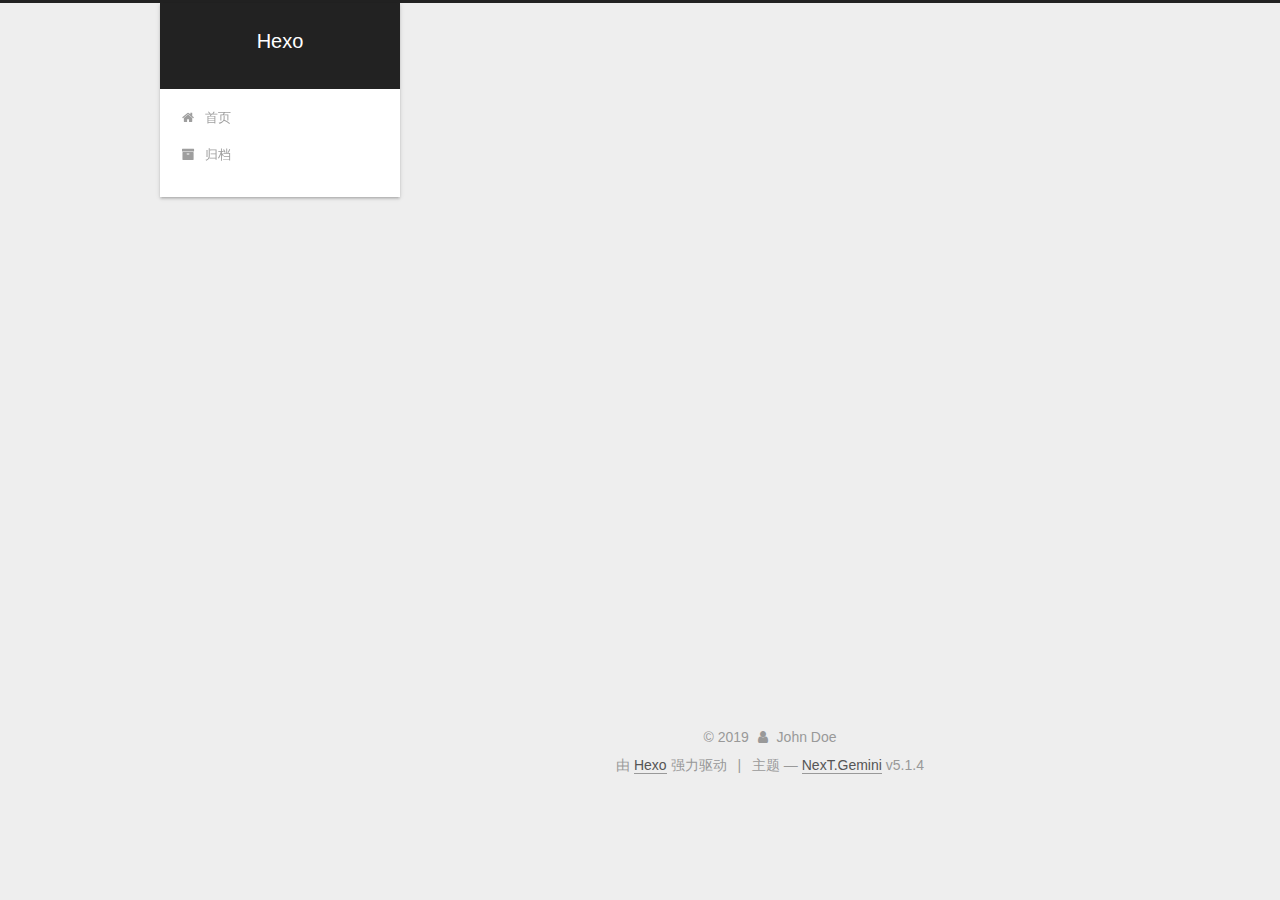
<file: archives/2019/09/index.html>
<!DOCTYPE html>



  


<html class="theme-next gemini use-motion" lang="zh-Hans">
<head><meta name="generator" content="Hexo 3.9.0">
  <meta charset="UTF-8">
<meta http-equiv="X-UA-Compatible" content="IE=edge">
<meta name="viewport" content="width=device-width, initial-scale=1, maximum-scale=1">
<meta name="theme-color" content="#222">









<meta http-equiv="Cache-Control" content="no-transform">
<meta http-equiv="Cache-Control" content="no-siteapp">
















  
  
  <link href="/lib/fancybox/source/jquery.fancybox.css?v=2.1.5" rel="stylesheet" type="text/css">







<link href="/lib/font-awesome/css/font-awesome.min.css?v=4.6.2" rel="stylesheet" type="text/css">

<link href="/css/main.css?v=5.1.4" rel="stylesheet" type="text/css">


  <link rel="apple-touch-icon" sizes="180x180" href="/images/apple-touch-icon-next.png?v=5.1.4">


  <link rel="icon" type="image/png" sizes="32x32" href="/images/favicon-32x32-next.png?v=5.1.4">


  <link rel="icon" type="image/png" sizes="16x16" href="/images/favicon-16x16-next.png?v=5.1.4">


  <link rel="mask-icon" href="/images/logo.svg?v=5.1.4" color="#222">





  <meta name="keywords" content="Hexo, NexT">










<meta property="og:type" content="website">
<meta property="og:title" content="Hexo">
<meta property="og:url" content="http://yoursite.com/archives/2019/09/index.html">
<meta property="og:site_name" content="Hexo">
<meta property="og:locale" content="zh-Hans">
<meta name="twitter:card" content="summary">
<meta name="twitter:title" content="Hexo">



<script type="text/javascript" id="hexo.configurations">
  var NexT = window.NexT || {};
  var CONFIG = {
    root: '/',
    scheme: 'Gemini',
    version: '5.1.4',
    sidebar: {"position":"left","display":"post","offset":12,"b2t":false,"scrollpercent":false,"onmobile":false},
    fancybox: true,
    tabs: true,
    motion: {"enable":true,"async":false,"transition":{"post_block":"fadeIn","post_header":"slideDownIn","post_body":"slideDownIn","coll_header":"slideLeftIn","sidebar":"slideUpIn"}},
    duoshuo: {
      userId: '0',
      author: '博主'
    },
    algolia: {
      applicationID: '',
      apiKey: '',
      indexName: '',
      hits: {"per_page":10},
      labels: {"input_placeholder":"Search for Posts","hits_empty":"We didn't find any results for the search: ${query}","hits_stats":"${hits} results found in ${time} ms"}
    }
  };
</script>



  <link rel="canonical" href="http://yoursite.com/archives/2019/09/">





  <title>归档 | Hexo</title>
  








</head>

<body itemscope itemtype="http://schema.org/WebPage" lang="zh-Hans">

  
  
    
  

  <div class="container sidebar-position-left page-archive">
    <div class="headband"></div>

    <header id="header" class="header" itemscope itemtype="http://schema.org/WPHeader">
      <div class="header-inner"><div class="site-brand-wrapper">
  <div class="site-meta ">
    

    <div class="custom-logo-site-title">
      <a href="/" class="brand" rel="start">
        <span class="logo-line-before"><i></i></span>
        <span class="site-title">Hexo</span>
        <span class="logo-line-after"><i></i></span>
      </a>
    </div>
      
        <p class="site-subtitle"></p>
      
  </div>

  <div class="site-nav-toggle">
    <button>
      <span class="btn-bar"></span>
      <span class="btn-bar"></span>
      <span class="btn-bar"></span>
    </button>
  </div>
</div>

<nav class="site-nav">
  

  
    <ul id="menu" class="menu">
      
        
        <li class="menu-item menu-item-home">
          <a href="/" rel="section">
            
              <i class="menu-item-icon fa fa-fw fa-home"></i> <br>
            
            首页
          </a>
        </li>
      
        
        <li class="menu-item menu-item-archives">
          <a href="/archives/" rel="section">
            
              <i class="menu-item-icon fa fa-fw fa-archive"></i> <br>
            
            归档
          </a>
        </li>
      

      
    </ul>
  

  
</nav>



 </div>
    </header>

    <main id="main" class="main">
      <div class="main-inner">
        <div class="content-wrap">
          <div id="content" class="content">
            

  
  
  
  <div class="post-block archive">
    <div id="posts" class="posts-collapse">
      <span class="archive-move-on"></span>

      <span class="archive-page-counter">
        
        
        
          
        
        嗯..! 目前共计 2 篇日志。 继续努力。
      </span>

      

        
        
        

        
          
          <div class="collection-title">
            <h1 class="archive-year" id="archive-year-2019">2019</h1>
          </div>
        
        

        

  <article class="post post-type-normal" itemscope itemtype="http://schema.org/Article">
    <header class="post-header">

      <h2 class="post-title">
        
            <a class="post-title-link" href="/2019/09/30/test-my-site/" itemprop="url">
              
                <span itemprop="name">test_my_site</span>
              
            </a>
        
      </h2>

      <div class="post-meta">
        <time class="post-time" itemprop="dateCreated" datetime="2019-09-30T08:18:58+08:00" content="2019-09-30">
          09-30
        </time>
      </div>

    </header>
  </article>



      

        
        
        

        
        

        

  <article class="post post-type-normal" itemscope itemtype="http://schema.org/Article">
    <header class="post-header">

      <h2 class="post-title">
        
            <a class="post-title-link" href="/2019/09/30/hello-world/" itemprop="url">
              
                <span itemprop="name">Hello World45645645646546551111111111</span>
              
            </a>
        
      </h2>

      <div class="post-meta">
        <time class="post-time" itemprop="dateCreated" datetime="2019-09-30T07:39:35+08:00" content="2019-09-30">
          09-30
        </time>
      </div>

    </header>
  </article>



      

    </div>
  </div>
  
  
  

  



          </div>
          


          

        </div>
        
          
  
  <div class="sidebar-toggle">
    <div class="sidebar-toggle-line-wrap">
      <span class="sidebar-toggle-line sidebar-toggle-line-first"></span>
      <span class="sidebar-toggle-line sidebar-toggle-line-middle"></span>
      <span class="sidebar-toggle-line sidebar-toggle-line-last"></span>
    </div>
  </div>

  <aside id="sidebar" class="sidebar">
    
    <div class="sidebar-inner">

      

      

      <section class="site-overview-wrap sidebar-panel sidebar-panel-active">
        <div class="site-overview">
          <div class="site-author motion-element" itemprop="author" itemscope itemtype="http://schema.org/Person">
            
              <p class="site-author-name" itemprop="name">John Doe</p>
              <p class="site-description motion-element" itemprop="description"></p>
          </div>

          <nav class="site-state motion-element">

            
              <div class="site-state-item site-state-posts">
              
                <a href="/archives/">
              
                  <span class="site-state-item-count">2</span>
                  <span class="site-state-item-name">日志</span>
                </a>
              </div>
            

            

            

          </nav>

          

          

          
          

          
          

          

        </div>
      </section>

      

      

    </div>
  </aside>


        
      </div>
    </main>

    <footer id="footer" class="footer">
      <div class="footer-inner">
        <div class="copyright">&copy; <span itemprop="copyrightYear">2019</span>
  <span class="with-love">
    <i class="fa fa-user"></i>
  </span>
  <span class="author" itemprop="copyrightHolder">John Doe</span>

  
</div>


  <div class="powered-by">由 <a class="theme-link" target="_blank" href="https://hexo.io">Hexo</a> 强力驱动</div>



  <span class="post-meta-divider">|</span>



  <div class="theme-info">主题 &mdash; <a class="theme-link" target="_blank" href="https://github.com/iissnan/hexo-theme-next">NexT.Gemini</a> v5.1.4</div>




        







        
      </div>
    </footer>

    
      <div class="back-to-top">
        <i class="fa fa-arrow-up"></i>
        
      </div>
    

    

  </div>

  

<script type="text/javascript">
  if (Object.prototype.toString.call(window.Promise) !== '[object Function]') {
    window.Promise = null;
  }
</script>









  












  
  
    <script type="text/javascript" src="/lib/jquery/index.js?v=2.1.3"></script>
  

  
  
    <script type="text/javascript" src="/lib/fastclick/lib/fastclick.min.js?v=1.0.6"></script>
  

  
  
    <script type="text/javascript" src="/lib/jquery_lazyload/jquery.lazyload.js?v=1.9.7"></script>
  

  
  
    <script type="text/javascript" src="/lib/velocity/velocity.min.js?v=1.2.1"></script>
  

  
  
    <script type="text/javascript" src="/lib/velocity/velocity.ui.min.js?v=1.2.1"></script>
  

  
  
    <script type="text/javascript" src="/lib/fancybox/source/jquery.fancybox.pack.js?v=2.1.5"></script>
  


  


  <script type="text/javascript" src="/js/src/utils.js?v=5.1.4"></script>

  <script type="text/javascript" src="/js/src/motion.js?v=5.1.4"></script>



  
  


  <script type="text/javascript" src="/js/src/affix.js?v=5.1.4"></script>

  <script type="text/javascript" src="/js/src/schemes/pisces.js?v=5.1.4"></script>



  

  


  <script type="text/javascript" src="/js/src/bootstrap.js?v=5.1.4"></script>



  


  




	





  





  












  





  

  

  

  
  

  

  

  

</body>
</html>
</file>
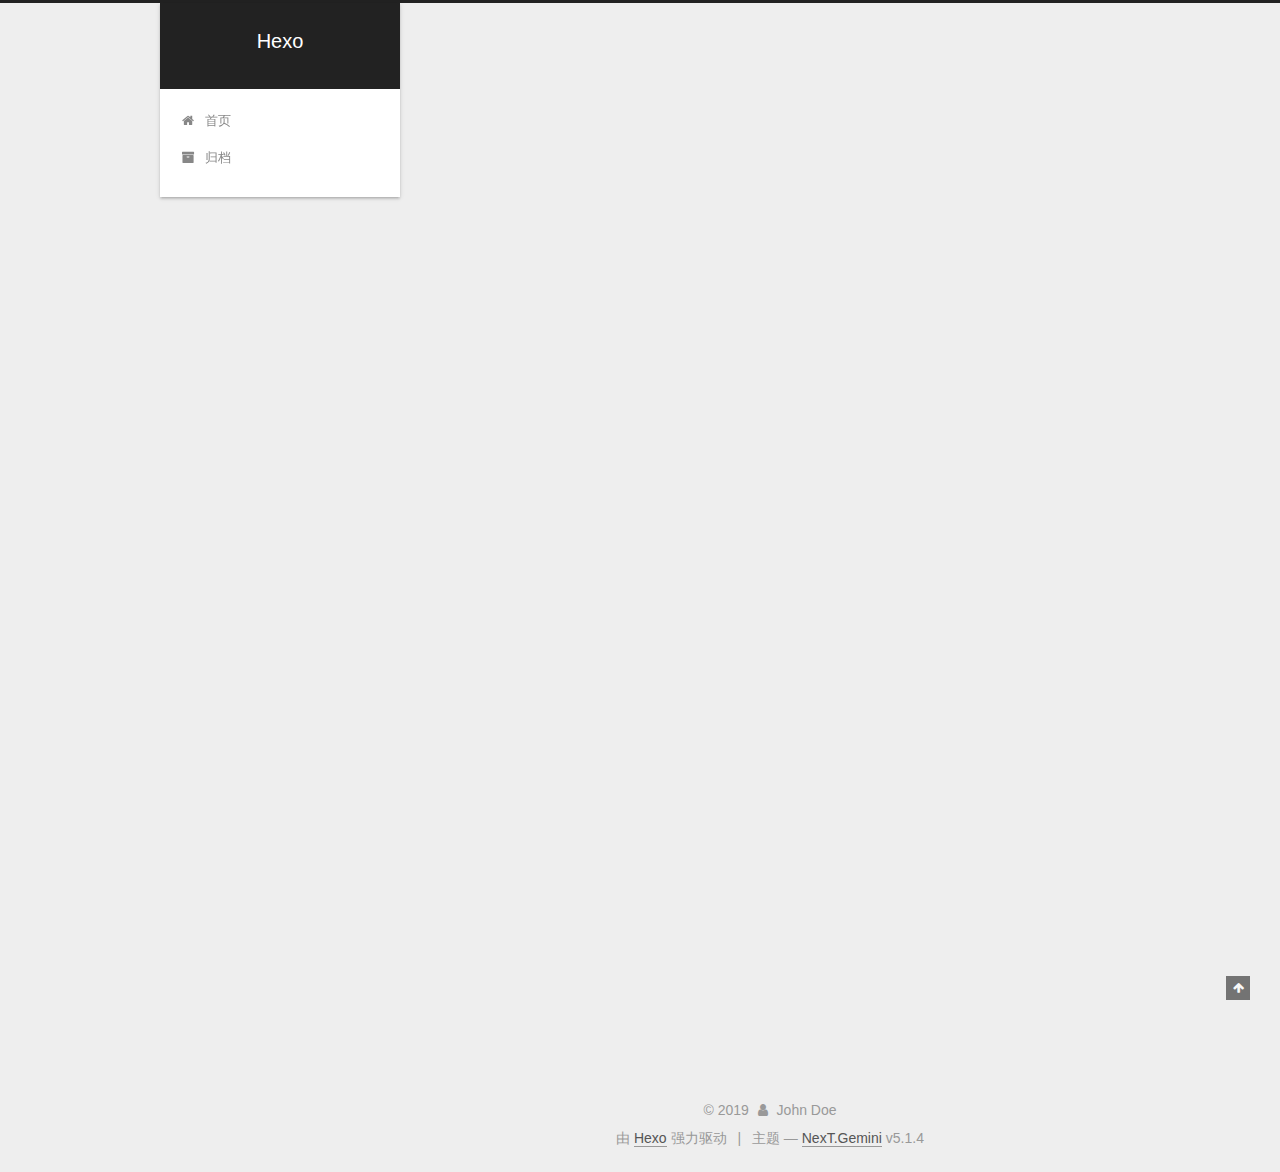
<file: 2019/09/30/hello-world/index.html>
<!DOCTYPE html>



  


<html class="theme-next gemini use-motion" lang="zh-Hans">
<head><meta name="generator" content="Hexo 3.9.0">
  <meta charset="UTF-8">
<meta http-equiv="X-UA-Compatible" content="IE=edge">
<meta name="viewport" content="width=device-width, initial-scale=1, maximum-scale=1">
<meta name="theme-color" content="#222">









<meta http-equiv="Cache-Control" content="no-transform">
<meta http-equiv="Cache-Control" content="no-siteapp">
















  
  
  <link href="/lib/fancybox/source/jquery.fancybox.css?v=2.1.5" rel="stylesheet" type="text/css">







<link href="/lib/font-awesome/css/font-awesome.min.css?v=4.6.2" rel="stylesheet" type="text/css">

<link href="/css/main.css?v=5.1.4" rel="stylesheet" type="text/css">


  <link rel="apple-touch-icon" sizes="180x180" href="/images/apple-touch-icon-next.png?v=5.1.4">


  <link rel="icon" type="image/png" sizes="32x32" href="/images/favicon-32x32-next.png?v=5.1.4">


  <link rel="icon" type="image/png" sizes="16x16" href="/images/favicon-16x16-next.png?v=5.1.4">


  <link rel="mask-icon" href="/images/logo.svg?v=5.1.4" color="#222">





  <meta name="keywords" content="Hexo, NexT">










<meta name="description" content="Welcome to Hexo! This is your very first post. Check documentation for more info. If you get any problems when using Hexo, you can find the answer in troubleshooting or you can ask me on GitHub. Quick">
<meta property="og:type" content="article">
<meta property="og:title" content="Hello World45645645646546551111111111">
<meta property="og:url" content="http://yoursite.com/2019/09/30/hello-world/index.html">
<meta property="og:site_name" content="Hexo">
<meta property="og:description" content="Welcome to Hexo! This is your very first post. Check documentation for more info. If you get any problems when using Hexo, you can find the answer in troubleshooting or you can ask me on GitHub. Quick">
<meta property="og:locale" content="zh-Hans">
<meta property="og:updated_time" content="2019-10-11T07:28:05.021Z">
<meta name="twitter:card" content="summary">
<meta name="twitter:title" content="Hello World45645645646546551111111111">
<meta name="twitter:description" content="Welcome to Hexo! This is your very first post. Check documentation for more info. If you get any problems when using Hexo, you can find the answer in troubleshooting or you can ask me on GitHub. Quick">



<script type="text/javascript" id="hexo.configurations">
  var NexT = window.NexT || {};
  var CONFIG = {
    root: '/',
    scheme: 'Gemini',
    version: '5.1.4',
    sidebar: {"position":"left","display":"post","offset":12,"b2t":false,"scrollpercent":false,"onmobile":false},
    fancybox: true,
    tabs: true,
    motion: {"enable":true,"async":false,"transition":{"post_block":"fadeIn","post_header":"slideDownIn","post_body":"slideDownIn","coll_header":"slideLeftIn","sidebar":"slideUpIn"}},
    duoshuo: {
      userId: '0',
      author: '博主'
    },
    algolia: {
      applicationID: '',
      apiKey: '',
      indexName: '',
      hits: {"per_page":10},
      labels: {"input_placeholder":"Search for Posts","hits_empty":"We didn't find any results for the search: ${query}","hits_stats":"${hits} results found in ${time} ms"}
    }
  };
</script>



  <link rel="canonical" href="http://yoursite.com/2019/09/30/hello-world/">





  <title>Hello World45645645646546551111111111 | Hexo</title>
  








</head>

<body itemscope itemtype="http://schema.org/WebPage" lang="zh-Hans">

  
  
    
  

  <div class="container sidebar-position-left page-post-detail">
    <div class="headband"></div>

    <header id="header" class="header" itemscope itemtype="http://schema.org/WPHeader">
      <div class="header-inner"><div class="site-brand-wrapper">
  <div class="site-meta ">
    

    <div class="custom-logo-site-title">
      <a href="/" class="brand" rel="start">
        <span class="logo-line-before"><i></i></span>
        <span class="site-title">Hexo</span>
        <span class="logo-line-after"><i></i></span>
      </a>
    </div>
      
        <p class="site-subtitle"></p>
      
  </div>

  <div class="site-nav-toggle">
    <button>
      <span class="btn-bar"></span>
      <span class="btn-bar"></span>
      <span class="btn-bar"></span>
    </button>
  </div>
</div>

<nav class="site-nav">
  

  
    <ul id="menu" class="menu">
      
        
        <li class="menu-item menu-item-home">
          <a href="/" rel="section">
            
              <i class="menu-item-icon fa fa-fw fa-home"></i> <br>
            
            首页
          </a>
        </li>
      
        
        <li class="menu-item menu-item-archives">
          <a href="/archives/" rel="section">
            
              <i class="menu-item-icon fa fa-fw fa-archive"></i> <br>
            
            归档
          </a>
        </li>
      

      
    </ul>
  

  
</nav>



 </div>
    </header>

    <main id="main" class="main">
      <div class="main-inner">
        <div class="content-wrap">
          <div id="content" class="content">
            

  <div id="posts" class="posts-expand">
    

  

  
  
  

  <article class="post post-type-normal" itemscope itemtype="http://schema.org/Article">
  
  
  
  <div class="post-block">
    <link itemprop="mainEntityOfPage" href="http://yoursite.com/2019/09/30/hello-world/">

    <span hidden itemprop="author" itemscope itemtype="http://schema.org/Person">
      <meta itemprop="name" content="John Doe">
      <meta itemprop="description" content>
      <meta itemprop="image" content="/images/avatar.gif">
    </span>

    <span hidden itemprop="publisher" itemscope itemtype="http://schema.org/Organization">
      <meta itemprop="name" content="Hexo">
    </span>

    
      <header class="post-header">

        
        
          <h1 class="post-title" itemprop="name headline">Hello World45645645646546551111111111</h1>
        

        <div class="post-meta">
          <span class="post-time">
            
              <span class="post-meta-item-icon">
                <i class="fa fa-calendar-o"></i>
              </span>
              
                <span class="post-meta-item-text">发表于</span>
              
              <time title="创建于" itemprop="dateCreated datePublished" datetime="2019-09-30T07:39:35+08:00">
                2019-09-30
              </time>
            

            

            
          </span>

          

          
            
          

          
          

          

          

          

        </div>
      </header>
    

    
    
    
    <div class="post-body" itemprop="articleBody">

      
      

      
        <p>Welcome to <a href="https://hexo.io/" target="_blank" rel="noopener">Hexo</a>! This is your very first post. Check <a href="https://hexo.io/docs/" target="_blank" rel="noopener">documentation</a> for more info. If you get any problems when using Hexo, you can find the answer in <a href="https://hexo.io/docs/troubleshooting.html" target="_blank" rel="noopener">troubleshooting</a> or you can ask me on <a href="https://github.com/hexojs/hexo/issues" target="_blank" rel="noopener">GitHub</a>.</p>
<h2 id="Quick-Start"><a href="#Quick-Start" class="headerlink" title="Quick Start"></a>Quick Start</h2><h3 id="Create-a-new-post"><a href="#Create-a-new-post" class="headerlink" title="Create a new post"></a>Create a new post</h3><figure class="highlight bash"><table><tr><td class="gutter"><pre><span class="line">1</span><br></pre></td><td class="code"><pre><span class="line">$ hexo new <span class="string">"My New Post"</span></span><br></pre></td></tr></table></figure>

<p>More info: <a href="https://hexo.io/docs/writing.html" target="_blank" rel="noopener">Writing</a></p>
<h3 id="Run-server"><a href="#Run-server" class="headerlink" title="Run server"></a>Run server</h3><figure class="highlight bash"><table><tr><td class="gutter"><pre><span class="line">1</span><br></pre></td><td class="code"><pre><span class="line">$ hexo server</span><br></pre></td></tr></table></figure>

<p>More info: <a href="https://hexo.io/docs/server.html" target="_blank" rel="noopener">Server</a></p>
<h3 id="Generate-static-files"><a href="#Generate-static-files" class="headerlink" title="Generate static files"></a>Generate static files</h3><figure class="highlight bash"><table><tr><td class="gutter"><pre><span class="line">1</span><br></pre></td><td class="code"><pre><span class="line">$ hexo generate</span><br></pre></td></tr></table></figure>

<p>More info: <a href="https://hexo.io/docs/generating.html" target="_blank" rel="noopener">Generating</a></p>
<h3 id="Deploy-to-remote-sites"><a href="#Deploy-to-remote-sites" class="headerlink" title="Deploy to remote sites"></a>Deploy to remote sites</h3><figure class="highlight bash"><table><tr><td class="gutter"><pre><span class="line">1</span><br></pre></td><td class="code"><pre><span class="line">$ hexo deploy</span><br></pre></td></tr></table></figure>

<p>More info: <a href="https://hexo.io/docs/deployment.html" target="_blank" rel="noopener">Deployment</a></p>

      
    </div>
    
    
    

    

    

    

    <footer class="post-footer">
      

      
      
      

      
        <div class="post-nav">
          <div class="post-nav-next post-nav-item">
            
          </div>

          <span class="post-nav-divider"></span>

          <div class="post-nav-prev post-nav-item">
            
              <a href="/2019/09/30/test-my-site/" rel="prev" title="test_my_site">
                test_my_site <i class="fa fa-chevron-right"></i>
              </a>
            
          </div>
        </div>
      

      
      
    </footer>
  </div>
  
  
  
  </article>



    <div class="post-spread">
      
    </div>
  </div>


          </div>
          


          

  



        </div>
        
          
  
  <div class="sidebar-toggle">
    <div class="sidebar-toggle-line-wrap">
      <span class="sidebar-toggle-line sidebar-toggle-line-first"></span>
      <span class="sidebar-toggle-line sidebar-toggle-line-middle"></span>
      <span class="sidebar-toggle-line sidebar-toggle-line-last"></span>
    </div>
  </div>

  <aside id="sidebar" class="sidebar">
    
    <div class="sidebar-inner">

      

      
        <ul class="sidebar-nav motion-element">
          <li class="sidebar-nav-toc sidebar-nav-active" data-target="post-toc-wrap">
            文章目录
          </li>
          <li class="sidebar-nav-overview" data-target="site-overview-wrap">
            站点概览
          </li>
        </ul>
      

      <section class="site-overview-wrap sidebar-panel">
        <div class="site-overview">
          <div class="site-author motion-element" itemprop="author" itemscope itemtype="http://schema.org/Person">
            
              <p class="site-author-name" itemprop="name">John Doe</p>
              <p class="site-description motion-element" itemprop="description"></p>
          </div>

          <nav class="site-state motion-element">

            
              <div class="site-state-item site-state-posts">
              
                <a href="/archives/">
              
                  <span class="site-state-item-count">2</span>
                  <span class="site-state-item-name">日志</span>
                </a>
              </div>
            

            

            

          </nav>

          

          

          
          

          
          

          

        </div>
      </section>

      
      <!--noindex-->
        <section class="post-toc-wrap motion-element sidebar-panel sidebar-panel-active">
          <div class="post-toc">

            
              
            

            
              <div class="post-toc-content"><ol class="nav"><li class="nav-item nav-level-2"><a class="nav-link" href="#Quick-Start"><span class="nav-number">1.</span> <span class="nav-text">Quick Start</span></a><ol class="nav-child"><li class="nav-item nav-level-3"><a class="nav-link" href="#Create-a-new-post"><span class="nav-number">1.1.</span> <span class="nav-text">Create a new post</span></a></li><li class="nav-item nav-level-3"><a class="nav-link" href="#Run-server"><span class="nav-number">1.2.</span> <span class="nav-text">Run server</span></a></li><li class="nav-item nav-level-3"><a class="nav-link" href="#Generate-static-files"><span class="nav-number">1.3.</span> <span class="nav-text">Generate static files</span></a></li><li class="nav-item nav-level-3"><a class="nav-link" href="#Deploy-to-remote-sites"><span class="nav-number">1.4.</span> <span class="nav-text">Deploy to remote sites</span></a></li></ol></li></ol></div>
            

          </div>
        </section>
      <!--/noindex-->
      

      

    </div>
  </aside>


        
      </div>
    </main>

    <footer id="footer" class="footer">
      <div class="footer-inner">
        <div class="copyright">&copy; <span itemprop="copyrightYear">2019</span>
  <span class="with-love">
    <i class="fa fa-user"></i>
  </span>
  <span class="author" itemprop="copyrightHolder">John Doe</span>

  
</div>


  <div class="powered-by">由 <a class="theme-link" target="_blank" href="https://hexo.io">Hexo</a> 强力驱动</div>



  <span class="post-meta-divider">|</span>



  <div class="theme-info">主题 &mdash; <a class="theme-link" target="_blank" href="https://github.com/iissnan/hexo-theme-next">NexT.Gemini</a> v5.1.4</div>




        







        
      </div>
    </footer>

    
      <div class="back-to-top">
        <i class="fa fa-arrow-up"></i>
        
      </div>
    

    

  </div>

  

<script type="text/javascript">
  if (Object.prototype.toString.call(window.Promise) !== '[object Function]') {
    window.Promise = null;
  }
</script>









  












  
  
    <script type="text/javascript" src="/lib/jquery/index.js?v=2.1.3"></script>
  

  
  
    <script type="text/javascript" src="/lib/fastclick/lib/fastclick.min.js?v=1.0.6"></script>
  

  
  
    <script type="text/javascript" src="/lib/jquery_lazyload/jquery.lazyload.js?v=1.9.7"></script>
  

  
  
    <script type="text/javascript" src="/lib/velocity/velocity.min.js?v=1.2.1"></script>
  

  
  
    <script type="text/javascript" src="/lib/velocity/velocity.ui.min.js?v=1.2.1"></script>
  

  
  
    <script type="text/javascript" src="/lib/fancybox/source/jquery.fancybox.pack.js?v=2.1.5"></script>
  


  


  <script type="text/javascript" src="/js/src/utils.js?v=5.1.4"></script>

  <script type="text/javascript" src="/js/src/motion.js?v=5.1.4"></script>



  
  


  <script type="text/javascript" src="/js/src/affix.js?v=5.1.4"></script>

  <script type="text/javascript" src="/js/src/schemes/pisces.js?v=5.1.4"></script>



  
  <script type="text/javascript" src="/js/src/scrollspy.js?v=5.1.4"></script>
<script type="text/javascript" src="/js/src/post-details.js?v=5.1.4"></script>



  


  <script type="text/javascript" src="/js/src/bootstrap.js?v=5.1.4"></script>



  


  




	





  





  












  





  

  

  

  
  

  

  

  

</body>
</html>
</file>
<file: css/main.css>
/* normalize.css v3.0.2 | MIT License | git.io/normalize */
html {
  font-family: sans-serif; /* 1 */
  -ms-text-size-adjust: 100%; /* 2 */
  -webkit-text-size-adjust: 100%; /* 2 */
}
body {
  margin: 0;
}
article,
aside,
details,
figcaption,
figure,
footer,
header,
hgroup,
main,
menu,
nav,
section,
summary {
  display: block;
}
audio,
canvas,
progress,
video {
  display: inline-block; /* 1 */
  vertical-align: baseline; /* 2 */
}
audio:not([controls]) {
  display: none;
  height: 0;
}
[hidden],
template {
  display: none;
}
a {
  background-color: transparent;
}
a:active,
a:hover {
  outline: 0;
}
abbr[title] {
  border-bottom: 1px dotted;
}
b,
strong {
  font-weight: bold;
}
dfn {
  font-style: italic;
}
h1 {
  font-size: 2em;
  margin: 0.67em 0;
}
mark {
  background: #ff0;
  color: #000;
}
small {
  font-size: 80%;
}
sub,
sup {
  font-size: 75%;
  line-height: 0;
  position: relative;
  vertical-align: baseline;
}
sup {
  top: -0.5em;
}
sub {
  bottom: -0.25em;
}
img {
  border: 0;
}
svg:not(:root) {
  overflow: hidden;
}
figure {
  margin: 1em 40px;
}
hr {
  -moz-box-sizing: content-box;
  box-sizing: content-box;
  height: 0;
}
pre {
  overflow: auto;
}
code,
kbd,
pre,
samp {
  font-family: monospace, monospace;
  font-size: 1em;
}
button,
input,
optgroup,
select,
textarea {
  color: inherit; /* 1 */
  font: inherit; /* 2 */
  margin: 0; /* 3 */
}
button {
  overflow: visible;
}
button,
select {
  text-transform: none;
}
button,
html input[type="button"],
input[type="reset"],
input[type="submit"] {
  -webkit-appearance: button; /* 2 */
  cursor: pointer; /* 3 */
}
button[disabled],
html input[disabled] {
  cursor: default;
}
button::-moz-focus-inner,
input::-moz-focus-inner {
  border: 0;
  padding: 0;
}
input {
  line-height: normal;
}
input[type="checkbox"],
input[type="radio"] {
  box-sizing: border-box; /* 1 */
  padding: 0; /* 2 */
}
input[type="number"]::-webkit-inner-spin-button,
input[type="number"]::-webkit-outer-spin-button {
  height: auto;
}
input[type="search"] {
  -webkit-appearance: textfield; /* 1 */
  -moz-box-sizing: content-box;
  -webkit-box-sizing: content-box; /* 2 */
  box-sizing: content-box;
}
input[type="search"]::-webkit-search-cancel-button,
input[type="search"]::-webkit-search-decoration {
  -webkit-appearance: none;
}
fieldset {
  border: 1px solid #c0c0c0;
  margin: 0 2px;
  padding: 0.35em 0.625em 0.75em;
}
legend {
  border: 0; /* 1 */
  padding: 0; /* 2 */
}
textarea {
  overflow: auto;
}
optgroup {
  font-weight: bold;
}
table {
  border-collapse: collapse;
  border-spacing: 0;
}
td,
th {
  padding: 0;
}
::selection {
  background: #262a30;
  color: #fff;
}
body {
  position: relative;
  font-family: 'Lato', "PingFang SC", "Microsoft YaHei", sans-serif;
  font-size: 14px;
  line-height: 2;
  color: #555;
  background: #eee;
}
@media (max-width: 767px) {
  body {
    padding-right: 0 !important;
  }
}
@media (min-width: 768px) and (max-width: 991px) {
  body {
    padding-right: 0 !important;
  }
}
@media (min-width: 1600px) {
  body {
    font-size: 16px;
  }
}
h1,
h2,
h3,
h4,
h5,
h6 {
  margin: 0;
  padding: 0;
  font-weight: bold;
  line-height: 1.5;
  font-family: 'Lato', "PingFang SC", "Microsoft YaHei", sans-serif;
}
h2,
h3,
h4,
h5,
h6 {
  margin: 20px 0 15px;
}
h1 {
  font-size: 22px;
}
@media (max-width: 767px) {
  h1 {
    font-size: 18px;
  }
}
h2 {
  font-size: 20px;
}
@media (max-width: 767px) {
  h2 {
    font-size: 16px;
  }
}
h3 {
  font-size: 18px;
}
@media (max-width: 767px) {
  h3 {
    font-size: 14px;
  }
}
h4 {
  font-size: 16px;
}
@media (max-width: 767px) {
  h4 {
    font-size: 12px;
  }
}
h5 {
  font-size: 14px;
}
@media (max-width: 767px) {
  h5 {
    font-size: 10px;
  }
}
h6 {
  font-size: 12px;
}
@media (max-width: 767px) {
  h6 {
    font-size: 8px;
  }
}
p {
  margin: 0 0 20px 0;
}
a {
  color: #555;
  text-decoration: none;
  outline: none;
  border-bottom: 1px solid #999;
  word-wrap: break-word;
}
a:hover {
  color: #222;
  border-bottom-color: #222;
}
blockquote {
  margin: 0;
  padding: 0;
}
img {
  display: block;
  margin: auto;
  max-width: 100%;
  height: auto;
}
hr {
  margin: 40px 0;
  height: 3px;
  border: none;
  background-color: #ddd;
  background-image: repeating-linear-gradient(-45deg, #fff, #fff 4px, transparent 4px, transparent 8px);
}
blockquote {
  padding: 0 15px;
  color: #666;
  border-left: 4px solid #ddd;
}
blockquote cite::before {
  content: "-";
  padding: 0 5px;
}
dt {
  font-weight: 700;
}
dd {
  margin: 0;
  padding: 0;
}
kbd {
  border: 1px solid #ccc;
  border-radius: 0.2em;
  box-shadow: 0.1em 0.1em 0.2em rgba(0,0,0,0.1);
  background-color: #f9f9f9;
  font-family: inherit;
  background-image: -webkit-linear-gradient(top, #eee, #fff, #eee);
  padding: 0.1em 0.3em;
  white-space: nowrap;
}
.text-left {
  text-align: left;
}
.text-center {
  text-align: center;
}
.text-right {
  text-align: right;
}
.text-justify {
  text-align: justify;
}
.text-nowrap {
  white-space: nowrap;
}
.text-lowercase {
  text-transform: lowercase;
}
.text-uppercase {
  text-transform: uppercase;
}
.text-capitalize {
  text-transform: capitalize;
}
.center-block {
  display: block;
  margin-left: auto;
  margin-right: auto;
}
.clearfix:before,
.clearfix:after {
  content: " ";
  display: table;
}
.clearfix:after {
  clear: both;
}
.pullquote {
  width: 45%;
}
.pullquote.left {
  float: left;
  margin-left: 5px;
  margin-right: 10px;
}
.pullquote.right {
  float: right;
  margin-left: 10px;
  margin-right: 5px;
}
.affix.affix.affix {
  position: fixed;
}
.translation {
  margin-top: -20px;
  font-size: 14px;
  color: #999;
}
.scrollbar-measure {
  width: 100px;
  height: 100px;
  overflow: scroll;
  position: absolute;
  top: -9999px;
}
.use-motion .motion-element {
  opacity: 0;
}
table {
  margin: 20px 0;
  width: 100%;
  border-collapse: collapse;
  border-spacing: 0;
  border: 1px solid #ddd;
  font-size: 14px;
  table-layout: fixed;
  word-wrap: break-all;
}
table>tbody>tr:nth-of-type(odd) {
  background-color: #f9f9f9;
}
table>tbody>tr:hover {
  background-color: #f5f5f5;
}
caption,
th,
td {
  padding: 8px;
  text-align: left;
  vertical-align: middle;
  font-weight: normal;
}
th,
td {
  border-bottom: 3px solid #ddd;
  border-right: 1px solid #eee;
}
th {
  padding-bottom: 10px;
  font-weight: 700;
}
td {
  border-bottom-width: 1px;
}
html,
body {
  height: 100%;
}
.container {
  position: relative;
  min-height: 100%;
}
.header-inner {
  margin: 0 auto;
  padding: 100px 0 70px;
  width: calc(100% - 252px);
}
@media (min-width: 1600px) {
  .container .header-inner {
    width: 900px;
  }
}
.main {
  padding-bottom: 150px;
}
.main-inner {
  margin: 0 auto;
  width: calc(100% - 252px);
}
@media (min-width: 1600px) {
  .container .main-inner {
    width: 900px;
  }
}
.footer {
  position: absolute;
  left: 0;
  bottom: 0;
  width: 100%;
  min-height: 50px;
}
.footer-inner {
  box-sizing: border-box;
  margin: 20px auto;
  width: calc(100% - 252px);
}
@media (min-width: 1600px) {
  .container .footer-inner {
    width: 900px;
  }
}
pre,
.highlight {
  overflow: auto;
  margin: 20px 0;
  padding: 0;
  font-size: 13px;
  color: #4d4d4c;
  background: #f7f7f7;
  line-height: 1.6;
}
pre,
code {
  font-family: consolas, Menlo, "PingFang SC", "Microsoft YaHei", monospace;
}
code {
  padding: 2px 4px;
  word-wrap: break-word;
  color: #555;
  background: #eee;
  border-radius: 3px;
  font-size: 13px;
}
pre {
  padding: 10px;
}
pre code {
  padding: 0;
  color: #4d4d4c;
  background: none;
  text-shadow: none;
}
.highlight {
  border-radius: 1px;
}
.highlight pre {
  border: none;
  margin: 0;
  padding: 10px 0;
}
.highlight table {
  margin: 0;
  width: auto;
  border: none;
}
.highlight td {
  border: none;
  padding: 0;
}
.highlight figcaption {
  font-size: 1em;
  color: #4d4d4c;
  line-height: 1em;
  margin-bottom: 1em;
}
.highlight figcaption:before,
.highlight figcaption:after {
  content: " ";
  display: table;
}
.highlight figcaption:after {
  clear: both;
}
.highlight figcaption a {
  float: right;
  color: #4d4d4c;
}
.highlight figcaption a:hover {
  border-bottom-color: #4d4d4c;
}
.highlight .gutter pre {
  padding-left: 10px;
  padding-right: 10px;
  color: #869194;
  text-align: right;
  background-color: #eff2f3;
}
.highlight .code pre {
  width: 100%;
  padding-left: 10px;
  padding-right: 10px;
  background-color: #f7f7f7;
}
.highlight .line {
  height: 20px;
}
.gutter {
  -webkit-user-select: none;
  -moz-user-select: none;
  -ms-user-select: none;
  user-select: none;
}
.gist table {
  width: auto;
}
.gist table td {
  border: none;
}
pre .deletion {
  background: #fdd;
}
pre .addition {
  background: #dfd;
}
pre .meta {
  color: #8959a8;
}
pre .comment {
  color: #8e908c;
}
pre .variable,
pre .attribute,
pre .tag,
pre .regexp,
pre .ruby .constant,
pre .xml .tag .title,
pre .xml .pi,
pre .xml .doctype,
pre .html .doctype,
pre .css .id,
pre .css .class,
pre .css .pseudo {
  color: #c82829;
}
pre .number,
pre .preprocessor,
pre .built_in,
pre .literal,
pre .params,
pre .constant,
pre .command {
  color: #f5871f;
}
pre .ruby .class .title,
pre .css .rules .attribute,
pre .string,
pre .value,
pre .inheritance,
pre .header,
pre .ruby .symbol,
pre .xml .cdata,
pre .special,
pre .number,
pre .formula {
  color: #718c00;
}
pre .title,
pre .css .hexcolor {
  color: #3e999f;
}
pre .function,
pre .python .decorator,
pre .python .title,
pre .ruby .function .title,
pre .ruby .title .keyword,
pre .perl .sub,
pre .javascript .title,
pre .coffeescript .title {
  color: #4271ae;
}
pre .keyword,
pre .javascript .function {
  color: #8959a8;
}
.full-image.full-image.full-image.full-image {
  border: none;
  max-width: 100%;
  width: auto;
  margin: 20px auto 25px;
}
@media (min-width: 992px) {
  .full-image.full-image.full-image.full-image {
    max-width: none;
    width: 118%;
    margin: 0 -9%;
  }
}
.blockquote-center,
.page-home .post-type-quote blockquote,
.page-post-detail .post-type-quote blockquote {
  position: relative;
  margin: 40px 0;
  padding: 0;
  border-left: none;
  text-align: center;
}
.blockquote-center::before,
.page-home .post-type-quote blockquote::before,
.page-post-detail .post-type-quote blockquote::before,
.blockquote-center::after,
.page-home .post-type-quote blockquote::after,
.page-post-detail .post-type-quote blockquote::after {
  position: absolute;
  content: ' ';
  display: block;
  width: 100%;
  height: 24px;
  opacity: 0.2;
  background-repeat: no-repeat;
  background-position: 0 -6px;
  background-size: 22px 22px;
}
.blockquote-center::before,
.page-home .post-type-quote blockquote::before,
.page-post-detail .post-type-quote blockquote::before {
  top: -20px;
  background-image: url("../images/quote-l.svg");
  border-top: 1px solid #ccc;
}
.blockquote-center::after,
.page-home .post-type-quote blockquote::after,
.page-post-detail .post-type-quote blockquote::after {
  bottom: -20px;
  background-image: url("../images/quote-r.svg");
  border-bottom: 1px solid #ccc;
  background-position: 100% 8px;
}
.blockquote-center p,
.page-home .post-type-quote blockquote p,
.page-post-detail .post-type-quote blockquote p,
.blockquote-center div,
.page-home .post-type-quote blockquote div,
.page-post-detail .post-type-quote blockquote div {
  text-align: center;
}
.post .post-body .group-picture img {
  box-sizing: border-box;
  padding: 0 3px;
  border: none;
}
.post .group-picture-row {
  overflow: hidden;
  margin-top: 6px;
}
.post .group-picture-row:first-child {
  margin-top: 0;
}
.post .group-picture-column {
  float: left;
}
.page-post-detail .post-body .group-picture-column {
  float: none;
  margin-top: 10px;
  width: auto !important;
}
.page-post-detail .post-body .group-picture-column img {
  margin: 0 auto;
}
.page-archive .group-picture-container {
  overflow: hidden;
}
.page-archive .group-picture-row {
  float: left;
}
.page-archive .group-picture-row:first-child {
  margin-top: 6px;
}
.page-archive .group-picture-column {
  max-width: 150px;
  max-height: 150px;
}
.post-body .note {
  position: relative;
  padding: 15px;
  margin-bottom: 20px;
  border: 1px solid #eee;
  border-left-width: 5px;
  border-radius: 3px;
}
.post-body .note h2,
.post-body .note h3,
.post-body .note h4,
.post-body .note h5,
.post-body .note h6 {
  margin-top: 0;
  margin-bottom: 0;
  border-bottom: initial;
  padding-top: 0 !important;
}
.post-body .note p:first-child,
.post-body .note ul:first-child,
.post-body .note ol:first-child,
.post-body .note table:first-child,
.post-body .note pre:first-child,
.post-body .note blockquote:first-child {
  margin-top: 0;
}
.post-body .note p:last-child,
.post-body .note ul:last-child,
.post-body .note ol:last-child,
.post-body .note table:last-child,
.post-body .note pre:last-child,
.post-body .note blockquote:last-child {
  margin-bottom: 0;
}
.post-body .note.default {
  border-left-color: #777;
}
.post-body .note.default h2,
.post-body .note.default h3,
.post-body .note.default h4,
.post-body .note.default h5,
.post-body .note.default h6 {
  color: #777;
}
.post-body .note.primary {
  border-left-color: #6f42c1;
}
.post-body .note.primary h2,
.post-body .note.primary h3,
.post-body .note.primary h4,
.post-body .note.primary h5,
.post-body .note.primary h6 {
  color: #6f42c1;
}
.post-body .note.info {
  border-left-color: #428bca;
}
.post-body .note.info h2,
.post-body .note.info h3,
.post-body .note.info h4,
.post-body .note.info h5,
.post-body .note.info h6 {
  color: #428bca;
}
.post-body .note.success {
  border-left-color: #5cb85c;
}
.post-body .note.success h2,
.post-body .note.success h3,
.post-body .note.success h4,
.post-body .note.success h5,
.post-body .note.success h6 {
  color: #5cb85c;
}
.post-body .note.warning {
  border-left-color: #f0ad4e;
}
.post-body .note.warning h2,
.post-body .note.warning h3,
.post-body .note.warning h4,
.post-body .note.warning h5,
.post-body .note.warning h6 {
  color: #f0ad4e;
}
.post-body .note.danger {
  border-left-color: #d9534f;
}
.post-body .note.danger h2,
.post-body .note.danger h3,
.post-body .note.danger h4,
.post-body .note.danger h5,
.post-body .note.danger h6 {
  color: #d9534f;
}
.post-body .label {
  display: inline;
  padding: 0 2px;
  white-space: nowrap;
}
.post-body .label.default {
  background-color: #f0f0f0;
}
.post-body .label.primary {
  background-color: #efe6f7;
}
.post-body .label.info {
  background-color: #e5f2f8;
}
.post-body .label.success {
  background-color: #e7f4e9;
}
.post-body .label.warning {
  background-color: #fcf6e1;
}
.post-body .label.danger {
  background-color: #fae8eb;
}
.post-body .tabs {
  position: relative;
  display: block;
  margin-bottom: 20px;
  padding-top: 10px;
}
.post-body .tabs ul.nav-tabs {
  margin: 0;
  padding: 0;
  display: flex;
  margin-bottom: -1px;
}
@media (max-width: 413px) {
  .post-body .tabs ul.nav-tabs {
    display: block;
    margin-bottom: 5px;
  }
}
.post-body .tabs ul.nav-tabs li.tab {
  list-style-type: none !important;
  margin: 0 0.25em 0 0;
  border-top: 3px solid transparent;
  border-left: 1px solid transparent;
  border-right: 1px solid transparent;
}
@media (max-width: 413px) {
  .post-body .tabs ul.nav-tabs li.tab {
    margin: initial;
    border-top: 1px solid transparent;
    border-left: 3px solid transparent;
    border-right: 1px solid transparent;
    border-bottom: 1px solid transparent;
  }
}
.post-body .tabs ul.nav-tabs li.tab a {
  outline: 0;
  border-bottom: initial;
  display: block;
  line-height: 1.8em;
  padding: 0.25em 0.75em;
  transition-duration: 0.2s;
  transition-timing-function: ease-out;
  transition-delay: 0s;
}
.post-body .tabs ul.nav-tabs li.tab a i {
  width: 1.285714285714286em;
}
.post-body .tabs ul.nav-tabs li.tab.active {
  border-top: 3px solid #fc6423;
  border-left: 1px solid #ddd;
  border-right: 1px solid #ddd;
  background-color: #fff;
}
@media (max-width: 413px) {
  .post-body .tabs ul.nav-tabs li.tab.active {
    border-top: 1px solid #ddd;
    border-left: 3px solid #fc6423;
    border-right: 1px solid #ddd;
    border-bottom: 1px solid #ddd;
  }
}
.post-body .tabs ul.nav-tabs li.tab.active a {
  cursor: default;
  color: #555;
}
.post-body .tabs .tab-content {
  background-color: #fff;
}
.post-body .tabs .tab-content .tab-pane {
  border: 1px solid #ddd;
  padding: 20px 20px 0 20px;
}
.post-body .tabs .tab-content .tab-pane:not(.active) {
  display: none !important;
}
.post-body .tabs .tab-content .tab-pane.active {
  display: block !important;
}
.btn {
  display: inline-block;
  padding: 0 20px;
  font-size: 14px;
  color: #555;
  background: #fff;
  border: 2px solid #555;
  text-decoration: none;
  border-radius: 2px;
  transition-property: background-color;
  transition-duration: 0.2s;
  transition-timing-function: ease-in-out;
  transition-delay: 0s;
  line-height: 2;
}
.btn:hover {
  border-color: #222;
  color: #fff;
  background: #222;
}
.btn +.btn {
  margin: 0 0 8px 8px;
}
.btn .fa-fw {
  width: 1.285714285714286em;
  text-align: left;
}
.btn-bar {
  display: block;
  width: 22px;
  height: 2px;
  background: #555;
  border-radius: 1px;
}
.btn-bar+.btn-bar {
  margin-top: 4px;
}
.pagination {
  margin: 120px 0 40px;
  text-align: center;
  border-top: 1px solid #eee;
}
.page-number-basic,
.pagination .prev,
.pagination .next,
.pagination .page-number,
.pagination .space {
  display: inline-block;
  position: relative;
  top: -1px;
  margin: 0 10px;
  padding: 0 11px;
}
@media (max-width: 767px) {
  .page-number-basic,
  .pagination .prev,
  .pagination .next,
  .pagination .page-number,
  .pagination .space {
    margin: 0 5px;
  }
}
.pagination .prev,
.pagination .next,
.pagination .page-number {
  border-bottom: 0;
  border-top: 1px solid #eee;
  transition-property: border-color;
  transition-duration: 0.2s;
  transition-timing-function: ease-in-out;
  transition-delay: 0s;
}
.pagination .prev:hover,
.pagination .next:hover,
.pagination .page-number:hover {
  border-top-color: #222;
}
.pagination .space {
  padding: 0;
  margin: 0;
}
.pagination .prev {
  margin-left: 0;
}
.pagination .next {
  margin-right: 0;
}
.pagination .page-number.current {
  color: #fff;
  background: #ccc;
  border-top-color: #ccc;
}
@media (max-width: 767px) {
  .pagination {
    border-top: none;
  }
  .pagination .prev,
  .pagination .next,
  .pagination .page-number {
    margin-bottom: 10px;
    border-top: 0;
    border-bottom: 1px solid #eee;
    padding: 0 10px;
  }
  .pagination .prev:hover,
  .pagination .next:hover,
  .pagination .page-number:hover {
    border-bottom-color: #222;
  }
}
.comments {
  margin: 60px 20px 0;
}
.tag-cloud {
  text-align: center;
}
.tag-cloud a {
  display: inline-block;
  margin: 10px;
}
.back-to-top {
  box-sizing: border-box;
  position: fixed;
  bottom: -100px;
  right: 30px;
  z-index: 1050;
  padding: 0 6px;
  width: 24px;
  background: #222;
  font-size: 12px;
  opacity: 0.6;
  color: #fff;
  cursor: pointer;
  text-align: center;
  -webkit-transform: translateZ(0);
  transition-property: bottom;
  transition-duration: 0.2s;
  transition-timing-function: ease-in-out;
  transition-delay: 0s;
}
@media (min-width: 768px) and (max-width: 991px) {
  .back-to-top {
    display: none !important;
  }
}
@media (max-width: 767px) {
  .back-to-top {
    display: none !important;
  }
}
.back-to-top.back-to-top-on {
  bottom: 30px;
}
.header {
  background: transparent;
}
.header-inner {
  position: relative;
}
.headband {
  height: 3px;
  background: #222;
}
.site-meta {
  margin: 0;
  text-align: center;
}
@media (max-width: 767px) {
  .site-meta {
    text-align: center;
  }
}
.brand {
  position: relative;
  display: inline-block;
  padding: 0 40px;
  color: #fff;
  background: #222;
  border-bottom: none;
}
.brand:hover {
  color: #fff;
}
.logo {
  display: inline-block;
  margin-right: 5px;
  line-height: 36px;
  vertical-align: top;
}
.site-title {
  display: inline-block;
  vertical-align: top;
  line-height: 36px;
  font-size: 20px;
  font-weight: normal;
  font-family: 'Lato', "PingFang SC", "Microsoft YaHei", sans-serif;
}
.site-subtitle {
  margin-top: 10px;
  font-size: 13px;
  color: #ddd;
}
.use-motion .brand {
  opacity: 0;
}
.use-motion .logo,
.use-motion .site-title,
.use-motion .site-subtitle {
  opacity: 0;
  position: relative;
  top: -10px;
}
.site-nav-toggle {
  display: none;
  position: absolute;
  top: 10px;
  left: 10px;
}
@media (max-width: 767px) {
  .site-nav-toggle {
    display: block;
  }
}
.site-nav-toggle button {
  margin-top: 2px;
  padding: 9px 10px;
  background: transparent;
  border: none;
}
@media (max-width: 767px) {
  .site-nav {
    display: none;
    margin: 0 -10px;
    padding: 0 10px;
    clear: both;
    border-top: 1px solid #ddd;
  }
}
@media (min-width: 768px) and (max-width: 991px) {
  .site-nav {
    display: block !important;
  }
}
@media (min-width: 992px) {
  .site-nav {
    display: block !important;
  }
}
.menu {
  margin-top: 20px;
  padding-left: 0;
  text-align: center;
}
.menu .menu-item {
  display: inline-block;
  margin: 0 10px;
  list-style: none;
}
@media screen and (max-width: 767px) {
  .menu .menu-item {
    margin-top: 10px;
  }
}
.menu .menu-item a {
  display: block;
  font-size: 13px;
  line-height: inherit;
  border-bottom: 1px solid transparent;
  transition-property: border-color;
  transition-duration: 0.2s;
  transition-timing-function: ease-in-out;
  transition-delay: 0s;
}
.menu .menu-item a:hover,
.menu-item-active a {
  border-bottom-color: #222;
}
.menu .menu-item .fa {
  margin-right: 5px;
}
.use-motion .menu-item {
  opacity: 0;
}
.post-body {
  font-family: 'Lato', "PingFang SC", "Microsoft YaHei", sans-serif;
}
@media (max-width: 767px) {
  .post-body {
    word-break: break-word;
  }
}
.post-body .fancybox img {
  display: block !important;
  margin: 0 auto;
  cursor: pointer;
  cursor: zoom-in;
  cursor: -webkit-zoom-in;
}
.post-body .image-caption,
.post-body .figure .caption {
  margin: -20px auto 15px;
  text-align: center;
  font-size: 14px;
  color: #999;
  font-weight: bold;
  line-height: 1;
}
.post-sticky-flag {
  display: inline-block;
  font-size: 16px;
  -ms-transform: rotate(30deg);
  -webkit-transform: rotate(30deg);
  -moz-transform: rotate(30deg);
  -ms-transform: rotate(30deg);
  -o-transform: rotate(30deg);
  transform: rotate(30deg);
}
.use-motion .post-block,
.use-motion .pagination,
.use-motion .comments {
  opacity: 0;
}
.use-motion .post-header {
  opacity: 0;
}
.use-motion .post-body {
  opacity: 0;
}
.use-motion .collection-title {
  opacity: 0;
}
.posts-expand {
  padding-top: 40px;
}
@media (max-width: 767px) {
  .posts-expand {
    margin: 0 20px;
  }
  .post-body pre .gutter pre {
    padding-right: 10px;
  }
  .post-body .highlight {
    margin-left: 0px;
    margin-right: 0px;
    padding: 0;
  }
  .post-body .highlight .gutter pre {
    padding-right: 10px;
  }
}
@media (min-width: 992px) {
  .posts-expand .post-body {
    text-align: justify;
  }
}
.posts-expand .post-body h2,
.posts-expand .post-body h3,
.posts-expand .post-body h4,
.posts-expand .post-body h5,
.posts-expand .post-body h6 {
  padding-top: 10px;
}
.posts-expand .post-body h2 .header-anchor,
.posts-expand .post-body h3 .header-anchor,
.posts-expand .post-body h4 .header-anchor,
.posts-expand .post-body h5 .header-anchor,
.posts-expand .post-body h6 .header-anchor {
  float: right;
  margin-left: 10px;
  color: #ccc;
  border-bottom-style: none;
  visibility: hidden;
}
.posts-expand .post-body h2 .header-anchor:hover,
.posts-expand .post-body h3 .header-anchor:hover,
.posts-expand .post-body h4 .header-anchor:hover,
.posts-expand .post-body h5 .header-anchor:hover,
.posts-expand .post-body h6 .header-anchor:hover {
  color: inherit;
}
.posts-expand .post-body h2:hover .header-anchor,
.posts-expand .post-body h3:hover .header-anchor,
.posts-expand .post-body h4:hover .header-anchor,
.posts-expand .post-body h5:hover .header-anchor,
.posts-expand .post-body h6:hover .header-anchor {
  visibility: visible;
}
.posts-expand .post-body ul li {
  list-style: circle;
}
.posts-expand .post-body img {
  box-sizing: border-box;
  margin: auto;
  padding: 3px;
  border: 1px solid #ddd;
}
.posts-expand .post-body .fancybox img {
  margin: 0 auto 25px;
}
@media (max-width: 767px) {
  .posts-collapse {
    margin: 0 20px;
  }
  .posts-collapse .post-title,
  .posts-collapse .post-meta {
    display: block;
    width: auto;
    text-align: left;
  }
}
.posts-collapse {
  position: relative;
  z-index: 1010;
  margin-left: 55px;
}
.posts-collapse::after {
  content: " ";
  position: absolute;
  top: 20px;
  left: 0;
  margin-left: -2px;
  width: 4px;
  height: 100%;
  background: #f5f5f5;
  z-index: -1;
}
@media (max-width: 767px) {
  .posts-collapse {
    margin: 0 20px;
  }
}
.posts-collapse .collection-title {
  position: relative;
  margin: 60px 0;
}
.posts-collapse .collection-title h1,
.posts-collapse .collection-title h2 {
  margin-left: 20px;
}
.posts-collapse .collection-title small {
  color: #bbb;
  margin-left: 5px;
}
.posts-collapse .collection-title::before {
  content: " ";
  position: absolute;
  left: 0;
  top: 50%;
  margin-left: -4px;
  margin-top: -4px;
  width: 8px;
  height: 8px;
  background: #bbb;
  border-radius: 50%;
}
.posts-collapse .post {
  margin: 30px 0;
}
.posts-collapse .post-header {
  position: relative;
  transition-duration: 0.2s;
  transition-timing-function: ease-in-out;
  transition-delay: 0s;
  transition-property: border;
  border-bottom: 1px dashed #ccc;
}
.posts-collapse .post-header::before {
  content: " ";
  position: absolute;
  left: 0;
  top: 12px;
  width: 6px;
  height: 6px;
  margin-left: -4px;
  background: #bbb;
  border-radius: 50%;
  border: 1px solid #fff;
  transition-duration: 0.2s;
  transition-timing-function: ease-in-out;
  transition-delay: 0s;
  transition-property: background;
}
.posts-collapse .post-header:hover {
  border-bottom-color: #666;
}
.posts-collapse .post-header:hover::before {
  background: #222;
}
.posts-collapse .post-meta {
  position: absolute;
  font-size: 12px;
  left: 20px;
  top: 5px;
}
.posts-collapse .post-comments-count {
  display: none;
}
.posts-collapse .post-title {
  margin-left: 60px;
  font-size: 16px;
  font-weight: normal;
  line-height: inherit;
}
.posts-collapse .post-title::after {
  margin-left: 3px;
  opacity: 0.6;
}
.posts-collapse .post-title a {
  color: #666;
  border-bottom: none;
}
.page-home .post-type-quote .post-header,
.page-post-detail .post-type-quote .post-header,
.page-home .post-type-quote .post-tags,
.page-post-detail .post-type-quote .post-tags {
  display: none;
}
.posts-expand .post-title {
  text-align: center;
  word-break: break-word;
  font-weight: 400;
}
.posts-expand .post-title-link {
  display: inline-block;
  position: relative;
  color: #555;
  border-bottom: none;
  line-height: 1.2;
  vertical-align: top;
}
.posts-expand .post-title-link::before {
  content: "";
  position: absolute;
  width: 100%;
  height: 2px;
  bottom: 0;
  left: 0;
  background-color: #000;
  visibility: hidden;
  -webkit-transform: scaleX(0);
  -moz-transform: scaleX(0);
  -ms-transform: scaleX(0);
  -o-transform: scaleX(0);
  transform: scaleX(0);
  transition-duration: 0.2s;
  transition-timing-function: ease-in-out;
  transition-delay: 0s;
}
.posts-expand .post-title-link:hover::before {
  visibility: visible;
  -webkit-transform: scaleX(1);
  -moz-transform: scaleX(1);
  -ms-transform: scaleX(1);
  -o-transform: scaleX(1);
  transform: scaleX(1);
}
.posts-expand .post-title-link .fa {
  font-size: 16px;
}
.posts-expand .post-meta {
  margin: 3px 0 60px 0;
  color: #999;
  font-family: 'Lato', "PingFang SC", "Microsoft YaHei", sans-serif;
  font-size: 12px;
  text-align: center;
}
.posts-expand .post-meta .post-category-list {
  display: inline-block;
  margin: 0;
  padding: 3px;
}
.posts-expand .post-meta .post-category-list-link {
  color: #999;
}
.posts-expand .post-meta .post-description {
  font-size: 14px;
  margin-top: 2px;
}
.post-meta-divider {
  margin: 0 0.5em;
}
.post-meta-item-icon {
  margin-right: 3px;
}
@media (min-width: 768px) and (max-width: 991px) {
  .post-meta-item-icon {
    display: inline-block;
  }
}
@media (max-width: 767px) {
  .post-meta-item-icon {
    display: inline-block;
  }
}
@media (min-width: 768px) and (max-width: 991px) {
  .post-meta-item-text {
    display: none;
  }
}
@media (max-width: 767px) {
  .post-meta-item-text {
    display: none;
  }
}
@media (max-width: 767px) {
  .posts-expand .post-comments-count {
    display: none;
  }
}
.post-button {
  margin-top: 40px;
}
.posts-expand .post-tags {
  margin-top: 40px;
  text-align: center;
}
.posts-expand .post-tags a {
  display: inline-block;
  margin-right: 10px;
  font-size: 13px;
}
.post-nav {
  display: table;
  margin-top: 15px;
  width: 100%;
  border-top: 1px solid #eee;
}
.post-nav-divider {
  display: table-cell;
  width: 10%;
}
.post-nav-item {
  display: table-cell;
  padding: 10px 0 0 0;
  width: 45%;
  vertical-align: top;
}
.post-nav-item a {
  position: relative;
  display: block;
  line-height: 25px;
  font-size: 14px;
  color: #555;
  border-bottom: none;
}
.post-nav-item a:hover {
  color: #222;
  border-bottom: none;
}
.post-nav-item a:active {
  top: 2px;
}
.post-nav-item .fa {
  position: absolute;
  top: 8px;
  left: 0;
  font-size: 12px;
}
.post-nav-next a {
  padding-left: 15px;
}
.post-nav-prev {
  text-align: right;
}
.post-nav-prev a {
  padding-right: 15px;
}
.post-nav-prev .fa {
  right: 0;
  left: auto;
}
.posts-expand .post-eof {
  display: block;
  margin: 80px auto 60px;
  width: 8%;
  height: 1px;
  background: #ccc;
  text-align: center;
}
.post:last-child .post-eof.post-eof.post-eof {
  display: none;
}
.post-gallery {
  display: table;
  table-layout: fixed;
  width: 100%;
  border-collapse: separate;
}
.post-gallery-row {
  display: table-row;
}
.post-gallery .post-gallery-img {
  display: table-cell;
  text-align: center;
  vertical-align: middle;
  border: none;
}
.post-gallery .post-gallery-img img {
  max-width: 100%;
  max-height: 100%;
  border: none;
}
.fancybox-close,
.fancybox-close:hover {
  border: none;
}
.rtl.post-body p,
.rtl.post-body a,
.rtl.post-body h1,
.rtl.post-body h2,
.rtl.post-body h3,
.rtl.post-body h4,
.rtl.post-body h5,
.rtl.post-body h6,
.rtl.post-body li,
.rtl.post-body ul,
.rtl.post-body ol {
  direction: rtl;
  font-family: UKIJ Ekran;
}
.rtl.post-title {
  font-family: UKIJ Ekran;
}
.sidebar {
  position: fixed;
  right: 0;
  top: 0;
  bottom: 0;
  width: 0;
  z-index: 1040;
  box-shadow: inset 0 2px 6px #000;
  background: #222;
  -webkit-transform: translateZ(0);
}
.sidebar a {
  color: #999;
  border-bottom-color: #555;
}
.sidebar a:hover {
  color: #eee;
}
@media (min-width: 768px) and (max-width: 991px) {
  .sidebar {
    display: none !important;
  }
}
@media (max-width: 767px) {
  .sidebar {
    display: none !important;
  }
}
.sidebar-inner {
  position: relative;
  padding: 20px 10px;
  color: #999;
  text-align: center;
}
.site-overview-wrap {
  overflow: hidden;
}
.site-overview {
  overflow-y: auto;
  overflow-x: hidden;
}
.sidebar-toggle {
  position: fixed;
  right: 30px;
  bottom: 45px;
  width: 14px;
  height: 14px;
  padding: 5px;
  background: #222;
  line-height: 0;
  z-index: 1050;
  cursor: pointer;
  -webkit-transform: translateZ(0);
}
@media (min-width: 768px) and (max-width: 991px) {
  .sidebar-toggle {
    display: none !important;
  }
}
@media (max-width: 767px) {
  .sidebar-toggle {
    display: none !important;
  }
}
.sidebar-toggle-line {
  position: relative;
  display: inline-block;
  vertical-align: top;
  height: 2px;
  width: 100%;
  background: #fff;
  margin-top: 3px;
}
.sidebar-toggle-line:first-child {
  margin-top: 0;
}
.site-author-image {
  display: block;
  margin: 0 auto;
  padding: 2px;
  max-width: 120px;
  height: auto;
  border: 1px solid #eee;
}
.site-author-name {
  margin: 0;
  text-align: center;
  color: #222;
  font-weight: 600;
}
.site-description {
  margin-top: 0;
  text-align: center;
  font-size: 13px;
  color: #999;
}
.site-state {
  overflow: hidden;
  line-height: 1.4;
  white-space: nowrap;
  text-align: center;
}
.site-state-item {
  display: inline-block;
  padding: 0 15px;
  border-left: 1px solid #eee;
}
.site-state-item:first-child {
  border-left: none;
}
.site-state-item a {
  border-bottom: none;
}
.site-state-item-count {
  display: block;
  text-align: center;
  color: inherit;
  font-weight: 600;
  font-size: 16px;
}
.site-state-item-name {
  font-size: 13px;
  color: #999;
}
.feed-link {
  margin-top: 20px;
}
.feed-link a {
  display: inline-block;
  padding: 0 15px;
  color: #fc6423;
  border: 1px solid #fc6423;
  border-radius: 4px;
}
.feed-link a i {
  color: #fc6423;
  font-size: 14px;
}
.feed-link a:hover {
  color: #fff;
  background: #fc6423;
}
.feed-link a:hover i {
  color: #fff;
}
.links-of-author {
  margin-top: 20px;
}
.links-of-author a {
  display: inline-block;
  vertical-align: middle;
  margin-right: 10px;
  margin-bottom: 10px;
  border-bottom-color: #555;
  font-size: 13px;
}
.links-of-author a:before {
  display: inline-block;
  vertical-align: middle;
  margin-right: 3px;
  content: " ";
  width: 4px;
  height: 4px;
  border-radius: 50%;
  background: #fca394;
}
.links-of-blogroll {
  font-size: 13px;
}
.links-of-blogroll-title {
  margin-top: 20px;
  font-size: 14px;
  font-weight: 600;
}
.links-of-blogroll-list {
  margin: 0;
  padding: 0;
  list-style: none;
}
.links-of-blogroll-item {
  padding: 2px 10px;
}
.links-of-blogroll-item a {
  max-width: 280px;
  box-sizing: border-box;
  display: inline-block;
  overflow: hidden;
  white-space: nowrap;
  text-overflow: ellipsis;
}
.sidebar-nav {
  margin: 0 0 20px;
  padding-left: 0;
}
.sidebar-nav li {
  display: inline-block;
  cursor: pointer;
  border-bottom: 1px solid transparent;
  font-size: 14px;
  color: #555;
}
.sidebar-nav li:hover {
  color: #fc6423;
}
.page-post-detail .sidebar-nav-toc {
  padding: 0 5px;
}
.page-post-detail .sidebar-nav-overview {
  margin-left: 10px;
}
.sidebar-nav .sidebar-nav-active {
  color: #fc6423;
  border-bottom-color: #fc6423;
}
.sidebar-nav .sidebar-nav-active:hover {
  color: #fc6423;
}
.sidebar-panel {
  display: none;
}
.sidebar-panel-active {
  display: block;
}
.post-toc-empty {
  font-size: 14px;
  color: #666;
}
.post-toc-wrap {
  overflow: hidden;
}
.post-toc {
  overflow: auto;
}
.post-toc ol {
  margin: 0;
  padding: 0 2px 5px 10px;
  text-align: left;
  list-style: none;
  font-size: 14px;
}
.post-toc ol > ol {
  padding-left: 0;
}
.post-toc ol a {
  transition-duration: 0.2s;
  transition-timing-function: ease-in-out;
  transition-delay: 0s;
  transition-property: all;
  color: #666;
  border-bottom-color: #ccc;
}
.post-toc ol a:hover {
  color: #000;
  border-bottom-color: #000;
}
.post-toc .nav-item {
  overflow: hidden;
  text-overflow: ellipsis;
  text-align: justify;
  white-space: nowrap;
  line-height: 1.8;
}
.post-toc .nav .nav-child {
  display: none;
}
.post-toc .nav .active > .nav-child {
  display: block;
}
.post-toc .nav .active-current > .nav-child {
  display: block;
}
.post-toc .nav .active-current > .nav-child > .nav-item {
  display: block;
}
.post-toc .nav .active > a {
  color: #fc6423;
  border-bottom-color: #fc6423;
}
.post-toc .nav .active-current > a {
  color: #fc6423;
}
.post-toc .nav .active-current > a:hover {
  color: #fc6423;
}
.footer {
  font-size: 14px;
  color: #999;
}
.footer img {
  border: none;
}
.footer-inner {
  text-align: center;
}
.with-love {
  display: inline-block;
  margin: 0 5px;
}
.powered-by,
.theme-info {
  display: inline-block;
}
.cc-license {
  margin-top: 10px;
  text-align: center;
}
.cc-license .cc-opacity {
  opacity: 0.7;
  border-bottom: none;
}
.cc-license .cc-opacity:hover {
  opacity: 0.9;
}
.cc-license img {
  display: inline-block;
}
.theme-next #ds-thread #ds-reset {
  color: #555;
}
.theme-next #ds-thread #ds-reset .ds-replybox {
  margin-bottom: 30px;
}
.theme-next #ds-thread #ds-reset .ds-replybox .ds-avatar,
.theme-next #ds-reset .ds-avatar img {
  box-shadow: none;
}
.theme-next #ds-thread #ds-reset .ds-textarea-wrapper {
  border-color: #c7d4e1;
  background: none;
  border-top-right-radius: 3px;
  border-top-left-radius: 3px;
}
.theme-next #ds-thread #ds-reset .ds-textarea-wrapper textarea {
  height: 60px;
}
.theme-next #ds-reset .ds-rounded-top {
  border-radius: 0;
}
.theme-next #ds-thread #ds-reset .ds-post-toolbar {
  box-sizing: border-box;
  border: 1px solid #c7d4e1;
  background: #f6f8fa;
}
.theme-next #ds-thread #ds-reset .ds-post-options {
  height: 40px;
  border: none;
  background: none;
}
.theme-next #ds-thread #ds-reset .ds-toolbar-buttons {
  top: 11px;
}
.theme-next #ds-thread #ds-reset .ds-sync {
  top: 5px;
}
.theme-next #ds-thread #ds-reset .ds-post-button {
  top: 4px;
  right: 5px;
  width: 90px;
  height: 30px;
  border: 1px solid #c5ced7;
  border-radius: 3px;
  background-image: linear-gradient(#fbfbfc, #f5f7f9);
  color: #60676d;
}
.theme-next #ds-thread #ds-reset .ds-post-button:hover {
  background-position: 0 -30px;
  color: #60676d;
}
.theme-next #ds-thread #ds-reset .ds-comments-info {
  padding: 10px 0;
}
.theme-next #ds-thread #ds-reset .ds-sort {
  display: none;
}
.theme-next #ds-thread #ds-reset li.ds-tab a.ds-current {
  border: none;
  background: #f6f8fa;
  color: #60676d;
}
.theme-next #ds-thread #ds-reset li.ds-tab a.ds-current:hover {
  background-color: #e9f0f7;
  color: #60676d;
}
.theme-next #ds-thread #ds-reset li.ds-tab a {
  border-radius: 2px;
  padding: 5px;
}
.theme-next #ds-thread #ds-reset .ds-login-buttons p {
  color: #999;
  line-height: 36px;
}
.theme-next #ds-thread #ds-reset .ds-login-buttons .ds-service-list li {
  height: 28px;
}
.theme-next #ds-thread #ds-reset .ds-service-list a {
  background: none;
  padding: 5px;
  border: 1px solid;
  border-radius: 3px;
  text-align: center;
}
.theme-next #ds-thread #ds-reset .ds-service-list a:hover {
  color: #fff;
  background: #666;
}
.theme-next #ds-thread #ds-reset .ds-service-list .ds-weibo {
  color: #fc9b00;
  border-color: #fc9b00;
}
.theme-next #ds-thread #ds-reset .ds-service-list .ds-weibo:hover {
  background: #fc9b00;
}
.theme-next #ds-thread #ds-reset .ds-service-list .ds-qq {
  color: #60a3ec;
  border-color: #60a3ec;
}
.theme-next #ds-thread #ds-reset .ds-service-list .ds-qq:hover {
  background: #60a3ec;
}
.theme-next #ds-thread #ds-reset .ds-service-list .ds-renren {
  color: #2e7ac4;
  border-color: #2e7ac4;
}
.theme-next #ds-thread #ds-reset .ds-service-list .ds-renren:hover {
  background: #2e7ac4;
}
.theme-next #ds-thread #ds-reset .ds-service-list .ds-douban {
  color: #37994c;
  border-color: #37994c;
}
.theme-next #ds-thread #ds-reset .ds-service-list .ds-douban:hover {
  background: #37994c;
}
.theme-next #ds-thread #ds-reset .ds-service-list .ds-kaixin {
  color: #fef20d;
  border-color: #fef20d;
}
.theme-next #ds-thread #ds-reset .ds-service-list .ds-kaixin:hover {
  background: #fef20d;
}
.theme-next #ds-thread #ds-reset .ds-service-list .ds-netease {
  color: #f00;
  border-color: #f00;
}
.theme-next #ds-thread #ds-reset .ds-service-list .ds-netease:hover {
  background: #f00;
}
.theme-next #ds-thread #ds-reset .ds-service-list .ds-sohu {
  color: #ffcb05;
  border-color: #ffcb05;
}
.theme-next #ds-thread #ds-reset .ds-service-list .ds-sohu:hover {
  background: #ffcb05;
}
.theme-next #ds-thread #ds-reset .ds-service-list .ds-baidu {
  color: #2831e0;
  border-color: #2831e0;
}
.theme-next #ds-thread #ds-reset .ds-service-list .ds-baidu:hover {
  background: #2831e0;
}
.theme-next #ds-thread #ds-reset .ds-service-list .ds-google {
  color: #166bec;
  border-color: #166bec;
}
.theme-next #ds-thread #ds-reset .ds-service-list .ds-google:hover {
  background: #166bec;
}
.theme-next #ds-thread #ds-reset .ds-service-list .ds-weixin {
  color: #00ce0d;
  border-color: #00ce0d;
}
.theme-next #ds-thread #ds-reset .ds-service-list .ds-weixin:hover {
  background: #00ce0d;
}
.theme-next #ds-thread #ds-reset .ds-service-list .ds-more-services {
  border: none;
}
.theme-next #ds-thread #ds-reset .ds-service-list .ds-more-services:hover {
  background: none;
}
.theme-next #ds-reset .duoshuo-ua-admin {
  display: inline-block;
  color: #f00;
}
.theme-next #ds-reset .duoshuo-ua-platform,
.theme-next #ds-reset .duoshuo-ua-browser {
  color: #ccc;
}
.theme-next #ds-reset .duoshuo-ua-platform .fa,
.theme-next #ds-reset .duoshuo-ua-browser .fa {
  display: inline-block;
  margin-right: 3px;
}
.theme-next #ds-reset .duoshuo-ua-separator {
  display: inline-block;
  margin-left: 5px;
}
.theme-next .this_ua {
  background-color: #ccc !important;
  border-radius: 4px;
  padding: 0 5px !important;
  margin: 1px 1px !important;
  border: 1px solid #bbb !important;
  color: #fff;
  display: inline-block !important;
}
.theme-next .this_ua.admin {
  background-color: #d9534f !important;
  border-color: #d9534f !important;
}
.theme-next .this_ua.platform.iOS,
.theme-next .this_ua.platform.Mac,
.theme-next .this_ua.platform.Windows {
  background-color: #39b3d7 !important;
  border-color: #46b8da !important;
}
.theme-next .this_ua.platform.Linux {
  background-color: #3a3a3a !important;
  border-color: #1f1f1f !important;
}
.theme-next .this_ua.platform.Android {
  background-color: #00c47d !important;
  border-color: #01b171 !important;
}
.theme-next .this_ua.browser.Mobile,
.theme-next .this_ua.browser.Chrome {
  background-color: #5cb85c !important;
  border-color: #4cae4c !important;
}
.theme-next .this_ua.browser.Firefox {
  background-color: #f0ad4e !important;
  border-color: #eea236 !important;
}
.theme-next .this_ua.browser.Maxthon,
.theme-next .this_ua.browser.IE {
  background-color: #428bca !important;
  border-color: #357ebd !important;
}
.theme-next .this_ua.browser.baidu,
.theme-next .this_ua.browser.UCBrowser,
.theme-next .this_ua.browser.Opera {
  background-color: #d9534f !important;
  border-color: #d43f3a !important;
}
.theme-next .this_ua.browser.Android,
.theme-next .this_ua.browser.QQBrowser {
  background-color: #78ace9 !important;
  border-color: #4cae4c !important;
}
.post-spread {
  margin-top: 20px;
  text-align: center;
}
.jiathis_style {
  display: inline-block;
}
.jiathis_style a {
  border: none;
}
.fa {
  font-family: FontAwesome !important;
}
.post-spread {
  margin-top: 20px;
  text-align: center;
}
.bdshare-slide-button-box a {
  border: none;
}
.bdsharebuttonbox {
  display: inline-block;
}
.bdsharebuttonbox a {
  border: none;
}
.local-search-pop-overlay {
  position: fixed;
  width: 100%;
  height: 100%;
  top: 0;
  left: 0;
  z-index: 2080;
  background-color: rgba(0,0,0,0.3);
}
.local-search-popup {
  display: none;
  position: fixed;
  top: 10%;
  left: 50%;
  margin-left: -350px;
  width: 700px;
  height: 80%;
  padding: 0;
  background: #fff;
  color: #333;
  z-index: 9999;
  border-radius: 5px;
}
@media (max-width: 767px) {
  .local-search-popup {
    padding: 0;
    top: 0;
    left: 0;
    margin: 0;
    width: 100%;
    height: 100%;
    border-radius: 0;
  }
}
.local-search-popup ul.search-result-list {
  padding: 0;
  margin: 0 5px;
}
.local-search-popup p.search-result {
  border-bottom: 1px dashed #ccc;
  padding: 5px 0;
}
.local-search-popup a.search-result-title {
  font-weight: bold;
  font-size: 16px;
}
.local-search-popup .search-keyword {
  border-bottom: 1px dashed #f00;
  font-weight: bold;
  color: #f00;
}
.local-search-popup .local-search-header {
  padding: 5px;
  height: 36px;
  background: #f5f5f5;
  border-top-left-radius: 5px;
  border-top-right-radius: 5px;
}
.local-search-popup #local-search-result {
  overflow: auto;
  position: relative;
  padding: 5px 25px;
  height: calc(100% - 55px);
}
.local-search-popup .local-search-input-wrapper {
  display: inline-block;
  width: calc(100% - 90px);
  height: 36px;
  line-height: 36px;
  padding: 0 5px;
}
.local-search-popup .local-search-input-wrapper input {
  padding: 8px 0;
  height: 20px;
  display: block;
  width: 100%;
  outline: none;
  border: none;
  background: transparent;
  vertical-align: middle;
}
.local-search-popup .search-icon,
.local-search-popup .popup-btn-close {
  display: inline-block;
  font-size: 18px;
  color: #999;
  height: 36px;
  width: 18px;
  padding-left: 10px;
  padding-right: 10px;
}
.local-search-popup .search-icon {
  float: left;
}
.local-search-popup .popup-btn-close {
  border-left: 1px solid #eee;
  float: right;
  cursor: pointer;
}
.local-search-popup #no-result {
  position: absolute;
  left: 50%;
  top: 50%;
  -webkit-transform: translate(-50%, -50%);
  -webkit-transform: translate(-50%, -50%);
  -moz-transform: translate(-50%, -50%);
  -ms-transform: translate(-50%, -50%);
  -o-transform: translate(-50%, -50%);
  transform: translate(-50%, -50%);
  color: #ccc;
}
.site-uv,
.site-pv,
.page-pv {
  display: inline-block;
}
.site-uv .busuanzi-value,
.site-pv .busuanzi-value,
.page-pv .busuanzi-value {
  margin: 0 5px;
}
.site-uv {
  margin-right: 10px;
}
.site-uv::after {
  content: "|";
  padding-left: 10px;
}
.page-archive .archive-page-counter {
  position: relative;
  top: 3px;
  left: 20px;
}
@media (max-width: 767px) {
  .page-archive .archive-page-counter {
    top: 5px;
  }
}
.page-archive .posts-collapse .archive-move-on {
  position: absolute;
  top: 11px;
  left: 0;
  margin-left: -6px;
  width: 10px;
  height: 10px;
  opacity: 0.5;
  background: #555;
  border: 1px solid #fff;
  border-radius: 50%;
}
.category-all-page .category-all-title {
  text-align: center;
}
.category-all-page .category-all {
  margin-top: 20px;
}
.category-all-page .category-list {
  margin: 0;
  padding: 0;
  list-style: none;
}
.category-all-page .category-list-item {
  margin: 5px 10px;
}
.category-all-page .category-list-count {
  color: #bbb;
}
.category-all-page .category-list-count:before {
  display: inline;
  content: " (";
}
.category-all-page .category-list-count:after {
  display: inline;
  content: ") ";
}
.category-all-page .category-list-child {
  padding-left: 10px;
}
#schedule ul#event-list {
  padding-left: 30px;
}
#schedule ul#event-list hr {
  margin: 20px 0 45px 0 !important;
  background: #222;
}
#schedule ul#event-list hr:after {
  display: inline-block;
  content: 'NOW';
  background: #222;
  color: #fff;
  font-weight: bold;
  text-align: right;
  padding: 0 5px;
}
#schedule ul#event-list li.event {
  margin: 20px 0px;
  background: #f9f9f9;
  padding-left: 10px;
  min-height: 40px;
}
#schedule ul#event-list li.event h2.event-summary {
  margin: 0;
  padding-bottom: 3px;
}
#schedule ul#event-list li.event h2.event-summary:before {
  display: inline-block;
  font-family: FontAwesome;
  font-size: 8px;
  content: '\f111';
  vertical-align: middle;
  margin-right: 25px;
  color: #bbb;
}
#schedule ul#event-list li.event span.event-relative-time {
  display: inline-block;
  font-size: 12px;
  font-weight: 400;
  padding-left: 12px;
  color: #bbb;
}
#schedule ul#event-list li.event span.event-details {
  display: block;
  color: #bbb;
  margin-left: 56px;
  padding-top: 3px;
  padding-bottom: 6px;
  text-indent: -24px;
  line-height: 18px;
}
#schedule ul#event-list li.event span.event-details:before {
  text-indent: 0;
  display: inline-block;
  width: 14px;
  font-family: FontAwesome;
  text-align: center;
  margin-right: 9px;
  color: #bbb;
}
#schedule ul#event-list li.event span.event-details.event-location:before {
  content: '\f041';
}
#schedule ul#event-list li.event span.event-details.event-duration:before {
  content: '\f017';
}
#schedule ul#event-list li.event-past {
  background: #fcfcfc;
}
#schedule ul#event-list li.event-past > * {
  opacity: 0.6;
}
#schedule ul#event-list li.event-past h2.event-summary {
  color: #bbb;
}
#schedule ul#event-list li.event-past h2.event-summary:before {
  color: #dfdfdf;
}
#schedule ul#event-list li.event-now {
  background: #222;
  color: #fff;
  padding: 15px 0 15px 10px;
}
#schedule ul#event-list li.event-now h2.event-summary:before {
  -webkit-transform: scale(1.2);
  -moz-transform: scale(1.2);
  -ms-transform: scale(1.2);
  -o-transform: scale(1.2);
  transform: scale(1.2);
  color: #fff;
  animation: dot-flash 1s alternate infinite ease-in-out;
}
#schedule ul#event-list li.event-now * {
  color: #fff !important;
}
@-moz-keyframes dot-flash {
  from {
    opacity: 1;
    -webkit-transform: scale(1.1);
    -moz-transform: scale(1.1);
    -ms-transform: scale(1.1);
    -o-transform: scale(1.1);
    transform: scale(1.1);
  }
  to {
    opacity: 0;
    -webkit-transform: scale(1);
    -moz-transform: scale(1);
    -ms-transform: scale(1);
    -o-transform: scale(1);
    transform: scale(1);
  }
}
@-webkit-keyframes dot-flash {
  from {
    opacity: 1;
    -webkit-transform: scale(1.1);
    -moz-transform: scale(1.1);
    -ms-transform: scale(1.1);
    -o-transform: scale(1.1);
    transform: scale(1.1);
  }
  to {
    opacity: 0;
    -webkit-transform: scale(1);
    -moz-transform: scale(1);
    -ms-transform: scale(1);
    -o-transform: scale(1);
    transform: scale(1);
  }
}
@-o-keyframes dot-flash {
  from {
    opacity: 1;
    -webkit-transform: scale(1.1);
    -moz-transform: scale(1.1);
    -ms-transform: scale(1.1);
    -o-transform: scale(1.1);
    transform: scale(1.1);
  }
  to {
    opacity: 0;
    -webkit-transform: scale(1);
    -moz-transform: scale(1);
    -ms-transform: scale(1);
    -o-transform: scale(1);
    transform: scale(1);
  }
}
@keyframes dot-flash {
  from {
    opacity: 1;
    -webkit-transform: scale(1.1);
    -moz-transform: scale(1.1);
    -ms-transform: scale(1.1);
    -o-transform: scale(1.1);
    transform: scale(1.1);
  }
  to {
    opacity: 0;
    -webkit-transform: scale(1);
    -moz-transform: scale(1);
    -ms-transform: scale(1);
    -o-transform: scale(1);
    transform: scale(1);
  }
}
.page-post-detail .sidebar-toggle-line {
  background: #fc6423;
}
.page-post-detail .comments {
  overflow: hidden;
}
.header {
  position: relative;
  margin: 0 auto;
  width: 75%;
}
@media (min-width: 768px) and (max-width: 991px) {
  .header {
    width: auto;
  }
}
@media (max-width: 767px) {
  .header {
    width: auto;
  }
}
.header-inner {
  position: absolute;
  top: 0;
  overflow: hidden;
  padding: 0;
  width: 240px;
  background: #fff;
  box-shadow: 0 2px 2px 0 rgba(0,0,0,0.12), 0 3px 1px -2px rgba(0,0,0,0.06), 0 1px 5px 0 rgba(0,0,0,0.12);
  border-radius: initial;
}
@media (min-width: 1600px) {
  .container .header-inner {
    width: 240px;
  }
}
@media (min-width: 768px) and (max-width: 991px) {
  .header-inner {
    position: relative;
    width: auto;
    border-radius: initial;
  }
}
@media (max-width: 767px) {
  .header-inner {
    position: relative;
    width: auto;
    border-radius: initial;
  }
}
.main:before,
.main:after {
  content: " ";
  display: table;
}
.main:after {
  clear: both;
}
@media (min-width: 768px) and (max-width: 991px) {
  .main {
    padding-bottom: 100px;
  }
}
@media (max-width: 767px) {
  .main {
    padding-bottom: 100px;
  }
}
.container .main-inner {
  width: 75%;
}
@media (min-width: 768px) and (max-width: 991px) {
  .container .main-inner {
    width: auto;
  }
}
@media (max-width: 767px) {
  .container .main-inner {
    width: auto;
  }
}
.content-wrap {
  float: right;
  box-sizing: border-box;
  padding: 40px;
  width: calc(100% - 252px);
  background: #fff;
  min-height: 700px;
  box-shadow: 0 2px 2px 0 rgba(0,0,0,0.12), 0 3px 1px -2px rgba(0,0,0,0.06), 0 1px 5px 0 rgba(0,0,0,0.12);
  border-radius: initial;
}
@media (min-width: 768px) and (max-width: 991px) {
  .content-wrap {
    width: 100%;
    padding: 20px;
    border-radius: initial;
  }
}
@media (max-width: 767px) {
  .content-wrap {
    width: 100%;
    padding: 20px;
    min-height: auto;
    border-radius: initial;
  }
}
.sidebar {
  position: static;
  float: left;
  margin-top: 300px;
  width: 240px;
  background: #eee;
  box-shadow: none;
}
@media (min-width: 768px) and (max-width: 991px) {
  .sidebar {
    display: none;
  }
}
@media (max-width: 767px) {
  .sidebar {
    display: none;
  }
}
.sidebar-toggle {
  display: none;
}
.footer-inner {
  width: 75%;
  padding-left: 260px;
}
@media (min-width: 768px) and (max-width: 991px) {
  .footer-inner {
    width: auto;
    padding-left: 0 !important;
    padding-right: 0 !important;
  }
}
@media (max-width: 767px) {
  .footer-inner {
    width: auto;
    padding-left: 0 !important;
    padding-right: 0 !important;
  }
}
.sidebar-position-right .header-inner {
  right: 0;
}
.sidebar-position-right .content-wrap {
  float: left;
}
.sidebar-position-right .sidebar {
  float: right;
}
.sidebar-position-right .footer-inner {
  padding-left: 0;
  padding-right: 260px;
}
.site-brand-wrapper {
  position: relative;
}
.site-meta {
  padding: 20px 0;
  color: #fff;
  background: #222;
}
@media (min-width: 768px) and (max-width: 991px) {
  .site-meta {
    box-shadow: 0 0 16px rgba(0,0,0,0.5);
  }
}
@media (max-width: 767px) {
  .site-meta {
    box-shadow: 0 0 16px rgba(0,0,0,0.5);
  }
}
.brand {
  padding: 0;
  background: none;
}
.brand:hover {
  color: #fff;
}
.site-subtitle {
  margin: 10px 10px 0;
  font-weight: initial;
}
.site-search form {
  display: none;
}
.site-nav {
  border-top: none;
}
@media (min-width: 768px) and (max-width: 991px) {
  .site-nav {
    display: none !important;
  }
}
@media (min-width: 768px) and (max-width: 991px) {
  .site-nav-on {
    display: block !important;
  }
}
.menu .menu-item {
  display: block;
  margin: 0;
}
.menu .menu-item a {
  position: relative;
  box-sizing: border-box;
  padding: 5px 20px;
  text-align: left;
  line-height: inherit;
  transition-property: background-color;
  transition-duration: 0.2s;
  transition-timing-function: ease-in-out;
  transition-delay: 0s;
}
.menu .menu-item a:hover,
.menu-item-active a {
  background: #f9f9f9;
  border-bottom-color: #fff;
}
.menu .menu-item br {
  display: none;
}
.menu-item-active a:after {
  content: " ";
  position: absolute;
  top: 50%;
  margin-top: -3px;
  right: 15px;
  width: 6px;
  height: 6px;
  border-radius: 50%;
  background-color: #bbb;
}
.btn-bar {
  background-color: #fff;
}
.site-nav-toggle {
  left: 20px;
  top: 50%;
  -webkit-transform: translateY(-50%);
  -webkit-transform: translateY(-50%);
  -moz-transform: translateY(-50%);
  -ms-transform: translateY(-50%);
  -o-transform: translateY(-50%);
  transform: translateY(-50%);
}
@media (min-width: 768px) and (max-width: 991px) {
  .site-nav-toggle {
    display: block;
  }
}
.use-motion .sidebar .motion-element {
  opacity: 1;
}
.sidebar {
  margin-left: -100%;
  right: auto;
  bottom: auto;
  -webkit-transform: none;
}
.sidebar-inner {
  box-sizing: border-box;
  width: 240px;
  color: #555;
  background: #fff;
  box-shadow: 0 2px 2px 0 rgba(0,0,0,0.12), 0 3px 1px -2px rgba(0,0,0,0.06), 0 1px 5px 0 rgba(0,0,0,0.12), 0 -1px 0.5px 0 rgba(0,0,0,0.09);
  border-radius: initial;
  opacity: 0;
}
.sidebar-inner.affix {
  position: fixed;
  top: 12px;
}
.sidebar-inner.affix-bottom {
  position: absolute;
}
.site-overview {
  text-align: left;
}
.site-author:before,
.site-author:after {
  content: " ";
  display: table;
}
.site-author:after {
  clear: both;
}
.sidebar a {
  color: #555;
}
.sidebar a:hover {
  color: #222;
}
.site-state-item {
  padding: 0 10px;
}
.links-of-author-item a:before {
  display: none;
}
.links-of-author-item a {
  border-bottom: none;
  text-decoration: underline;
}
.feed-link {
  border-top: 1px dotted #ccc;
  border-bottom: 1px dotted #ccc;
  text-align: center;
}
.feed-link a {
  display: block;
  color: #fc6423;
  border: none;
}
.feed-link a:hover {
  background: none;
  color: #e34603;
}
.feed-link a:hover i {
  color: #e34603;
}
.links-of-author {
  display: flex;
  flex-wrap: wrap;
  justify-content: center;
}
.links-of-author-item {
  margin: 5px 0 0;
  width: 50%;
}
.links-of-author-item a {
  max-width: 216px;
  box-sizing: border-box;
  display: inline-block;
  margin-right: 0;
  margin-bottom: 0;
  padding: 0 5px;
  overflow: hidden;
  white-space: nowrap;
  text-overflow: ellipsis;
}
.links-of-author-item a {
  display: block;
  text-decoration: none;
}
.links-of-author-item a:hover {
  border-radius: 4px;
  background: #eee;
}
.links-of-author-item .fa {
  margin-right: 2px;
  font-size: 16px;
}
.links-of-author-item .fa-globe {
  font-size: 15px;
}
.links-of-blogroll {
  text-align: center;
  margin-top: 20px;
  padding: 3px 0 0;
  border-top: 1px dotted #ccc;
}
.links-of-blogroll-title {
  margin-top: 0;
}
.links-of-blogroll-item {
  padding: 0;
}
.links-of-blogroll-inline:before,
.links-of-blogroll-inline:after {
  content: " ";
  display: table;
}
.links-of-blogroll-inline:after {
  clear: both;
}
.links-of-blogroll-inline .links-of-blogroll-item {
  margin: 5px 0 0;
  width: 50%;
  display: inline-block;
  width: unset;
}
.links-of-blogroll-inline .links-of-blogroll-item a {
  max-width: 216px;
  box-sizing: border-box;
  display: inline-block;
  margin-right: 0;
  margin-bottom: 0;
  padding: 0 5px;
  overflow: hidden;
  white-space: nowrap;
  text-overflow: ellipsis;
}
.content-wrap {
  padding: initial;
  background: initial;
  box-shadow: initial;
  border-radius: initial;
}
.post-block {
  padding: 40px;
  background: #fff;
  box-shadow: 0 2px 2px 0 rgba(0,0,0,0.12), 0 3px 1px -2px rgba(0,0,0,0.06), 0 1px 5px 0 rgba(0,0,0,0.12);
  border-radius: initial;
}
#posts > article + article .post-block {
  margin-top: 12px;
  box-shadow: 0 2px 2px 0 rgba(0,0,0,0.12), 0 3px 1px -2px rgba(0,0,0,0.06), 0 1px 5px 0 rgba(0,0,0,0.12), 0 -1px 0.5px 0 rgba(0,0,0,0.09);
  border-radius: initial;
}
.comments {
  padding: 40px;
  margin: initial;
  margin-top: 12px;
  background: #fff;
  box-shadow: 0 2px 2px 0 rgba(0,0,0,0.12), 0 3px 1px -2px rgba(0,0,0,0.06), 0 1px 5px 0 rgba(0,0,0,0.12), 0 -1px 0.5px 0 rgba(0,0,0,0.09);
  border-radius: initial;
}
.posts-expand {
  padding-top: initial;
}
.post-nav-divider {
  width: 4%;
}
.post-nav-item {
  width: 48%;
}
.post-eof,
.post-spread {
  display: none !important;
}
.pagination {
  margin: 12px 0 0;
  border-top: initial;
  background: #fff;
  box-shadow: 0 2px 2px 0 rgba(0,0,0,0.12), 0 3px 1px -2px rgba(0,0,0,0.06), 0 1px 5px 0 rgba(0,0,0,0.12), 0 -1px 0.5px 0 rgba(0,0,0,0.09);
  border-radius: initial;
  padding: 10px 0 10px;
}
.pagination .prev,
.pagination .next,
.pagination .page-number {
  margin-bottom: initial;
  top: initial;
}
.main {
  padding-bottom: initial;
}
.footer {
  bottom: auto;
}
.post-header h1,
.post-header h2 {
  margin: initial;
}
.posts-expand .post-title-link {
  line-height: inherit;
}
.posts-expand .post-title {
  font-size: 1.7em;
}
.post-body h1 {
  font-size: 1.6em;
  border-bottom: 1px solid #eee;
}
.post-body h2 {
  font-size: 1.45em;
  border-bottom: 1px solid #eee;
}
.post-body h3 {
  font-size: 1.3em;
  border-bottom: 1px dotted #eee;
}
.post-body h4 {
  font-size: 1.2em;
}
.post-body h5 {
  font-size: 1.07em;
}
.post-body h6 {
  font-size: 1.03em;
}
@media (min-width: 768px) and (max-width: 991px) {
  .content-wrap {
    padding: 10px;
  }
  .posts-expand {
    margin: initial;
  }
  .posts-expand .post-button {
    margin-top: 20px;
  }
  .post-block {
    padding: 20px;
    box-shadow: 0 2px 2px 0 rgba(0,0,0,0.12), 0 3px 1px -2px rgba(0,0,0,0.06), 0 1px 5px 0 rgba(0,0,0,0.12), 0 -1px 0.5px 0 rgba(0,0,0,0.09);
    border-radius: initial;
  }
  #posts > article + article .post-block {
    margin-top: 10px;
  }
  .comments {
    margin-top: 10px;
    padding: 10px 20px;
  }
  .pagination {
    margin: 10px 0 0;
  }
}
@media (max-width: 767px) {
  .content-wrap {
    padding: 8px;
  }
  .posts-expand {
    margin: initial;
  }
  .posts-expand .post-button {
    margin-top: 12px;
  }
  .posts-expand img {
    padding: initial !important;
  }
  .post-block {
    padding: 12px;
    min-height: auto;
    box-shadow: 0 2px 2px 0 rgba(0,0,0,0.12), 0 3px 1px -2px rgba(0,0,0,0.06), 0 1px 5px 0 rgba(0,0,0,0.12), 0 -1px 0.5px 0 rgba(0,0,0,0.09);
    border-radius: initial;
  }
  #posts > article + article .post-block {
    margin-top: 8px;
  }
  .comments {
    margin-top: 8px;
    padding: 0 12px;
  }
  .pagination {
    margin: 8px 0 0;
  }
}
</file>
